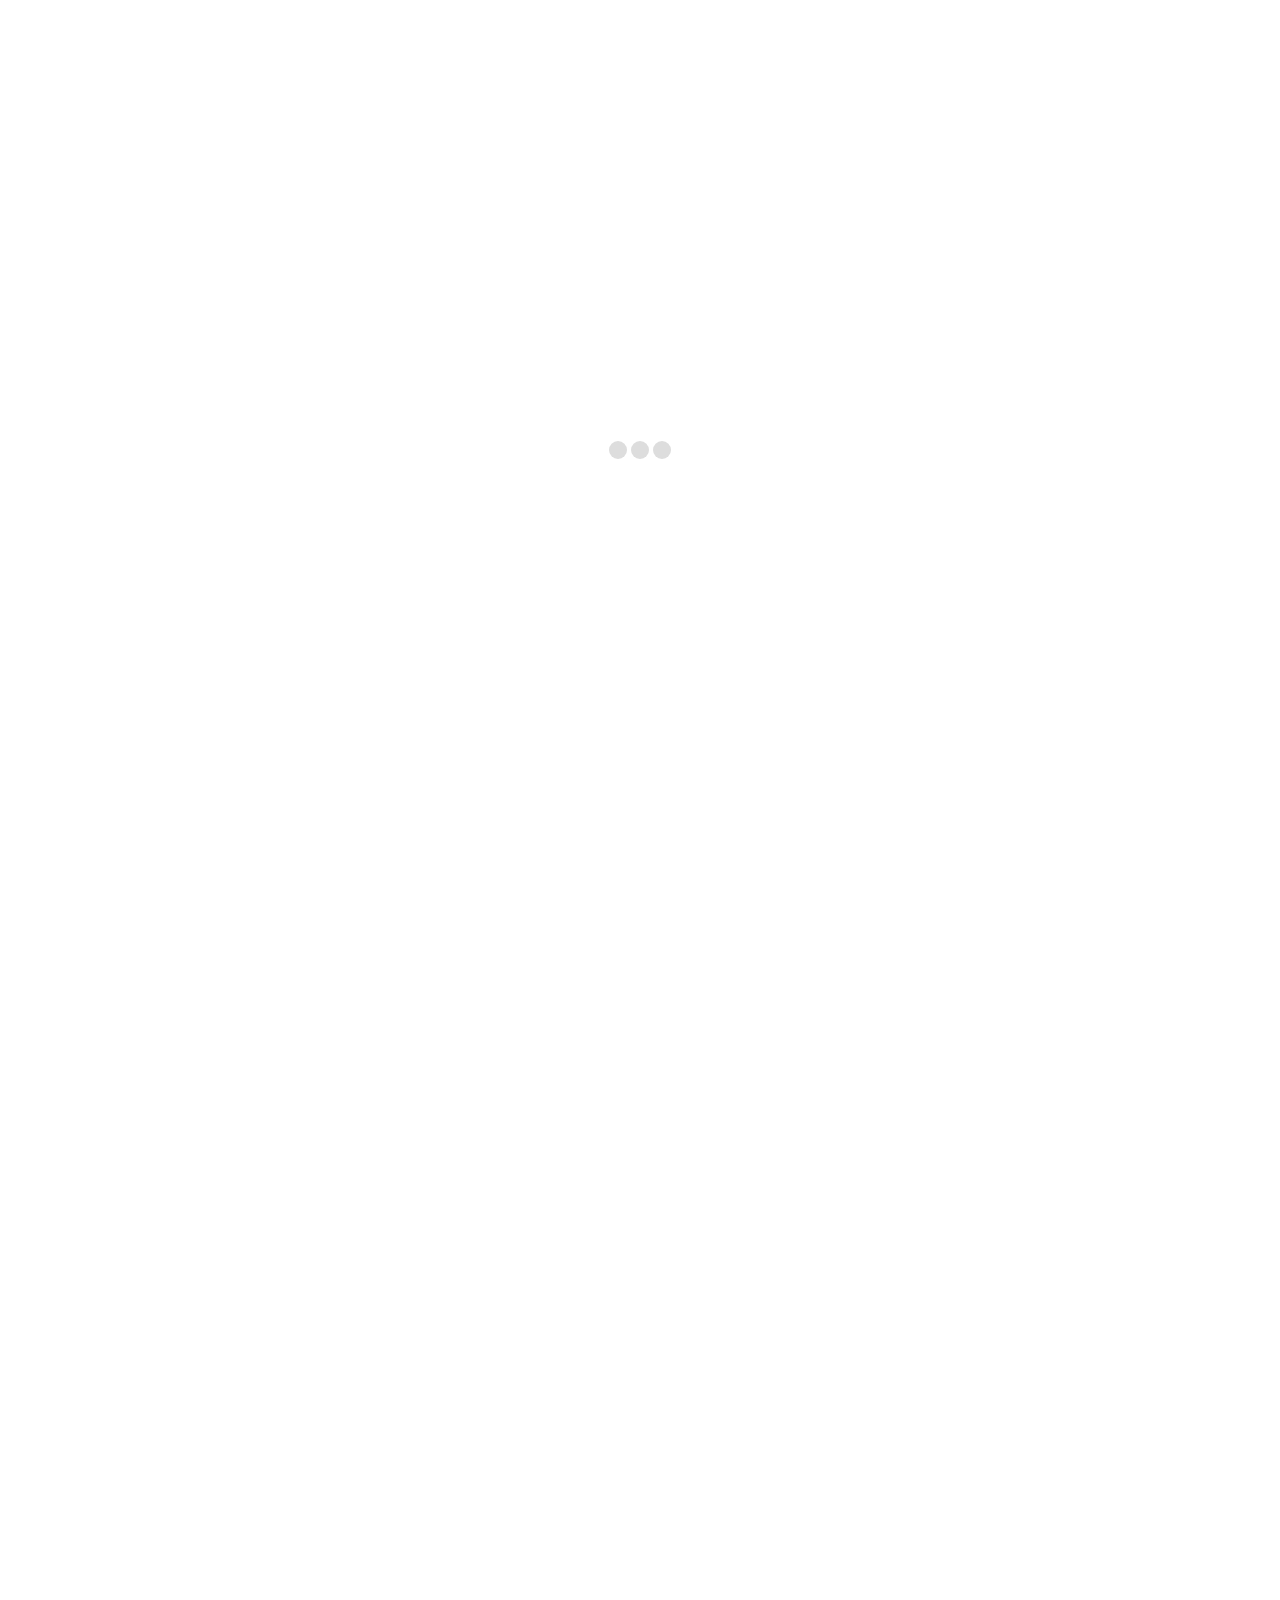
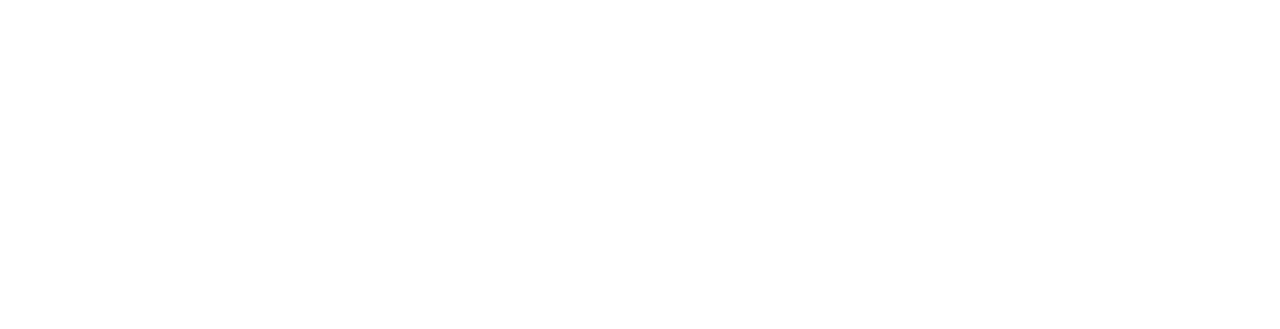
<file: contact.html>
<!DOCTYPE html>
<html dir="ltr" lang="en-US">

<head>

    <meta http-equiv="content-type" content="text/html; charset=utf-8" />
    <meta name="author" content="Tezz" />

    <!-- Stylesheets
	============================================= -->
    <link href="http://fonts.googleapis.com/css?family=Source+Sans+Pro:300,400,600,700|Roboto:300,400,500,700|Playfair+Display:400,400italic,700,700italic,900" rel="stylesheet" type="text/css" />
    <link rel="stylesheet" href="css/bootstrap.css" type="text/css" />
    <link rel="stylesheet" href="css/style.css" type="text/css" />
    <link rel="stylesheet" href="css/swiper.css" type="text/css" />

    <!-- One Page Module Specific Stylesheet -->
    <link rel="stylesheet" href="css/onepage.css" type="text/css" />
    <!-- / -->

    <link rel="stylesheet" href="css/font-icons.css" type="text/css" />
    <link rel="stylesheet" href="css/animate.css" type="text/css" />

    <link rel="stylesheet" href="css/font-icons2.css" type="text/css" />


    <link rel="stylesheet" href="css/responsive.css" type="text/css" />
    <meta name="viewport" content="width=device-width, initial-scale=1" />

    <!-- Document Title
		============================================= -->
    <title>BMR Realty - Contact</title>

</head>

<body class="stretched">

    <!-- Document Wrapper
	============================================= -->
    <div id="wrapper" class="clearfix">

        <!-- Header
		============================================= -->
        <header id="header" class="split-menu">

            <div id="header-wrap">

                <div class="container clearfix">

                    <div id="primary-menu-trigger"><i class="icon-reorder"></i></div>

                    <!-- Logo
					============================================= -->
                    <div id="logo">
                        <a href="index.html" class="standard-logo" data-dark-logo="images/bmr.png"><img src="images/bmr.png" alt="BMR Logo"></a>
                        <a href="index.html" class="retina-logo" data-dark-logo="images/bmr@2x.png"><img src="images/bmr@2x.png" alt="BMR Logo"></a>
                    </div>
                    <!-- #logo end -->

                    <!-- Primary Navigation
					============================================= -->
                    <nav id="primary-menu">

                        <ul data-easing="easeInOutExpo" data-speed="1250" data-offset="60">
                            <li>
                                <a href="index.html" data-href="#wrapper">
                                    <div>Home</div>
                                </a>
                            </li>
                            <li>
                                <a href="about.html" data-href="#section-about">
                                    <div>About</div>
                                </a>
                            </li>
                        </ul>

                        <ul data-easing="easeInOutExpo" data-speed="1250" data-offset="60">
                            <li>
                                <a href="service.html" data-href="#section-services">
                                    <div>Services</div>
                                </a>
                            </li>
                            <li>
                                <a href="#" data-href="#section-contact">
                                    <div>Contact</div>
                                </a>
                            </li>
                        </ul>

                    </nav>
                    <!-- #primary-menu end -->

                </div>

            </div>

        </header>
        <!-- #header end -->

        <section id="content" style="background-color: #fff; overflow: visible; z-index: 1">

            <div class="content-wrap">


                <div id="section-contact" class="page-section notoppadding nobottompadding">

                    <div class="row noleftmargin norightmargin bottommargin-lg common-height">
                        <div id="headquarters-map" class="col-lg-8 col-md-6 gmap d-none d-md-block"></div>
                        <div class="col-lg-4 col-md-6" style="background-color: #0077a2; color: #fff">
                            <div class="col-padding max-height">
                                <h3 class="font-body t400 ls1" style="color: #fff">Our Headquarters</h3>

                                <div style="font-size: 16px; line-height: 1.7;">
                                    <address style="line-height: 1.7;">
										<strong>India:</strong><br>
										#204, Sai Laxmi Nilayam, <br>
										Kavuri Hills, Jubilee Hills, <br>
										Hyderabad, Telangana - 500 033<br>
									</address>

                                    <div class="clear topmargin-sm"></div>

                                    <div class="clear topmargin"></div>

                                    <abbr title="Phone Number"><strong>Phone:</strong></abbr> (+91)- 4048503199<br>
                                    <abbr title="Email Address"><strong>Email:</strong></abbr> info@bmrrealty.in
                                </div>
                            </div>
                        </div>
                    </div>
                    <div class="container clearfix">

                        <div class="clear line"></div>
                        <h2 class="center" style="color: #000;">Drop us a message</h2>
                        <div class="divcenter topmargin" style="max-width: 850px;">

                            <div class="contact-widget">

                                <div class="contact-form-result"></div>

                                <form class="nobottommargin" id="template-contactform" name="template-contactform" action="include/sendemail.php" method="post">

                                    <div class="form-process"></div>

                                    <div class="col_half">
                                        <input type="text" id="template-contactform-name" name="template-contactform-name" value="" class="sm-form-control border-form-control required" placeholder="Name" />
                                    </div>
                                    <div class="col_half col_last">
                                        <input type="email" id="template-contactform-email" name="template-contactform-email" value="" class="required email sm-form-control border-form-control" placeholder="Email Address" />
                                    </div>

                                    <div class="clear"></div>

                                    <div class="col_one_third">
                                        <input type="text" id="template-contactform-phone" name="template-contactform-phone" value="" class="sm-form-control border-form-control" placeholder="Phone" />
                                    </div>

                                    <div class="col_two_third col_last">
                                        <input type="text" id="template-contactform-subject" name="template-contactform-subject" value="" class="required sm-form-control border-form-control" placeholder="Subject" />
                                    </div>

                                    <div class="clear"></div>

                                    <div class="col_full">
                                        <textarea class="required sm-form-control border-form-control" id="template-contactform-message" name="template-contactform-message" rows="7" cols="30" placeholder="Your Message"></textarea>
                                    </div>

                                    <div class="col_full center">
                                        <button class="button button-border button-circle t500 noleftmargin topmargin-sm" type="submit" id="template-contactform-submit" name="template-contactform-submit" value="submit">Send Message</button>
                                        <br>
                                        <small style="display: block; font-size: 13px; margin-top: 15px;">We'll do our best to get back to you within 6-8 working hours.</small>
                                    </div>

                                    <div class="clear"></div>

                                    <div class="col_full hidden">
                                        <input type="text" id="template-contactform-botcheck" name="template-contactform-botcheck" value="" class="sm-form-control" />
                                    </div>

                                </form>

                            </div>

                        </div>
                        <div class="clear line"></div>
                    </div>

                </div>

            </div>

        </section>
        <!-- #content end -->

        <!-- Footer
		============================================= -->
        <footer id="footer" class="noborder">
            <div class="container center">
                <div class="footer-widgets-wrap">
                    <div class="row divcenter clearfix">
                        <div class="col-md-4">
                            <div class="widget clearfix">
                                <h4>Site Links</h4>
                                <ul class="list-unstyled footer-site-links nobottommargin">
                                    <li><a href="#" data-scrollto="#wrapper" data-easing="easeInOutExpo" data-speed="1250" data-offset="70">Top</a></li>
                                    <li><a href="about.html" data-scrollto="#section-about" data-easing="easeInOutExpo" data-speed="1250" data-offset="70">About</a></li>
                                    <li><a href="service.html" data-scrollto="#section-services" data-easing="easeInOutExpo" data-speed="1250" data-offset="70">Services</a></li>
                                    <li><a href="contact.html" data-scrollto="#section-contact" data-easing="easeInOutExpo" data-speed="1250" data-offset="70">Contact</a></li>
                                </ul>
                            </div>
                        </div>
                        <div class="col-md-4">
                            <div class="widget subscribe-widget clearfix" data-loader="button">
                                <img src="images/logo.png" />
                            </div>
                        </div>
                        <div class="col-md-4">
                            <div class="widget clearfix">
                                <h4>Contact</h4>
                                <p class="lead">#204, Sai Laxmi Nilayam, Kavuri Hills, Jubilee Hills, Hyderabad, Telangana - 500 033</p>
                                <div class="center topmargin-sm">
                                    <a href="#" class="social-icon inline-block noborder si-small si-facebook" title="Facebook">
                                        <i class="icon-facebook"></i>
                                        <i class="icon-facebook"></i>
                                    </a>
                                    <a href="#" class="social-icon inline-block noborder si-small si-twitter" title="Twitter">
                                        <i class="icon-twitter"></i>
                                        <i class="icon-twitter"></i>
                                    </a>
                                    <a href="#" class="social-icon inline-block noborder si-small si-linkedin" title="LinkedIn">
                                        <i class="icon-linkedin"></i>
                                        <i class="icon-linkedin"></i>
                                    </a>
                                </div>
                            </div>
                        </div>
                    </div>
                </div>
            </div>
            <div id="copyrights">
                <div class="container center clearfix">
                    Copyright BMR REALTY | All Rights Reserved &copy; 2018
                </div>
            </div>

        </footer>
        <!-- #footer end -->

    </div>
    <!-- #wrapper end -->

    <!-- Go To Top
	============================================= -->
    <div id="gotoTop" class="icon-angle-up"></div>

    <!-- External JavaScripts
	============================================= -->
    <script type="text/javascript" src="js/jquery.js"></script>
    <script type="text/javascript" src="js/plugins.js"></script>

    <script src="https://maps.google.com/maps/api/js?key=AIzaSyDMxJ92oBkSnVNHFX3R8XhtYQPEgk1_IiI"></script>
    <script type="text/javascript" src="js/jquery.gmap.js"></script>

    <!-- Footer Scripts
	============================================= -->
    <script type="text/javascript" src="js/functions.js"></script>

    <script>
        jQuery(window).on('load', function() {

            // Google Map
            jQuery('#headquarters-map').gMap({
                address: 'Laxmi Sai Nilayam, Kavuri Hills, Jubilee Hills, Hyderabad, Telangana 500033',
                maptype: 'ROADMAP',
                zoom: 15,
                markers: [{
                    address: "Laxmi Sai Nilayam, Kavuri Hills, Jubilee Hills, Hyderabad, Telangana 500033",
                    html: "Laxmi Sai Nilayam, Hyderabad",
                    icon: {
                        image: "images/icons/map-icon-red.png",
                        iconsize: [32, 32],
                        iconanchor: [14, 44]
                    }
                }],
                doubleclickzoom: false,
                controls: {
                    panControl: false,
                    zoomControl: false,
                    mapTypeControl: false,
                    scaleControl: false,
                    streetViewControl: false,
                    overviewMapControl: false
                },
                styles: [{
                    "featureType": "all",
                    "elementType": "labels.text.fill",
                    "stylers": [{
                        "saturation": 36
                    }, {
                        "color": "#000000"
                    }, {
                        "lightness": 40
                    }]
                }, {
                    "featureType": "all",
                    "elementType": "labels.text.stroke",
                    "stylers": [{
                        "visibility": "on"
                    }, {
                        "color": "#000000"
                    }, {
                        "lightness": 16
                    }]
                }, {
                    "featureType": "all",
                    "elementType": "labels.icon",
                    "stylers": [{
                        "visibility": "off"
                    }]
                }, {
                    "featureType": "administrative",
                    "elementType": "geometry.fill",
                    "stylers": [{
                        "color": "#000000"
                    }, {
                        "lightness": 20
                    }]
                }, {
                    "featureType": "administrative",
                    "elementType": "geometry.stroke",
                    "stylers": [{
                        "color": "#000000"
                    }, {
                        "lightness": 17
                    }, {
                        "weight": 1.2
                    }]
                }, {
                    "featureType": "administrative",
                    "elementType": "labels",
                    "stylers": [{
                        "visibility": "off"
                    }]
                }, {
                    "featureType": "administrative.country",
                    "elementType": "all",
                    "stylers": [{
                        "visibility": "simplified"
                    }]
                }, {
                    "featureType": "administrative.country",
                    "elementType": "geometry",
                    "stylers": [{
                        "visibility": "simplified"
                    }]
                }, {
                    "featureType": "administrative.country",
                    "elementType": "labels.text",
                    "stylers": [{
                        "visibility": "simplified"
                    }]
                }, {
                    "featureType": "administrative.province",
                    "elementType": "all",
                    "stylers": [{
                        "visibility": "off"
                    }]
                }, {
                    "featureType": "administrative.locality",
                    "elementType": "all",
                    "stylers": [{
                        "visibility": "simplified"
                    }, {
                        "saturation": "-100"
                    }, {
                        "lightness": "30"
                    }]
                }, {
                    "featureType": "administrative.neighborhood",
                    "elementType": "all",
                    "stylers": [{
                        "visibility": "off"
                    }]
                }, {
                    "featureType": "administrative.land_parcel",
                    "elementType": "all",
                    "stylers": [{
                        "visibility": "off"
                    }]
                }, {
                    "featureType": "landscape",
                    "elementType": "all",
                    "stylers": [{
                        "visibility": "simplified"
                    }, {
                        "gamma": "0.00"
                    }, {
                        "lightness": "74"
                    }]
                }, {
                    "featureType": "landscape",
                    "elementType": "geometry",
                    "stylers": [{
                        "color": "#000000"
                    }, {
                        "lightness": 20
                    }]
                }, {
                    "featureType": "landscape.man_made",
                    "elementType": "all",
                    "stylers": [{
                        "lightness": "3"
                    }]
                }, {
                    "featureType": "poi",
                    "elementType": "all",
                    "stylers": [{
                        "visibility": "off"
                    }]
                }, {
                    "featureType": "poi",
                    "elementType": "geometry",
                    "stylers": [{
                        "color": "#000000"
                    }, {
                        "lightness": 21
                    }]
                }, {
                    "featureType": "road",
                    "elementType": "geometry",
                    "stylers": [{
                        "visibility": "simplified"
                    }]
                }, {
                    "featureType": "road.highway",
                    "elementType": "geometry.fill",
                    "stylers": [{
                        "color": "#000000"
                    }, {
                        "lightness": 17
                    }]
                }, {
                    "featureType": "road.highway",
                    "elementType": "geometry.stroke",
                    "stylers": [{
                        "color": "#000000"
                    }, {
                        "lightness": 29
                    }, {
                        "weight": 0.2
                    }]
                }, {
                    "featureType": "road.arterial",
                    "elementType": "geometry",
                    "stylers": [{
                        "color": "#000000"
                    }, {
                        "lightness": 18
                    }]
                }, {
                    "featureType": "road.local",
                    "elementType": "geometry",
                    "stylers": [{
                        "color": "#000000"
                    }, {
                        "lightness": 16
                    }]
                }, {
                    "featureType": "transit",
                    "elementType": "geometry",
                    "stylers": [{
                        "color": "#000000"
                    }, {
                        "lightness": 19
                    }]
                }, {
                    "featureType": "water",
                    "elementType": "geometry",
                    "stylers": [{
                        "color": "#000000"
                    }, {
                        "lightness": 17
                    }]
                }]
            });

        });
    </script>

    </script>
    <!-- Portfolio Script End -->

</body>

</html>
</file>
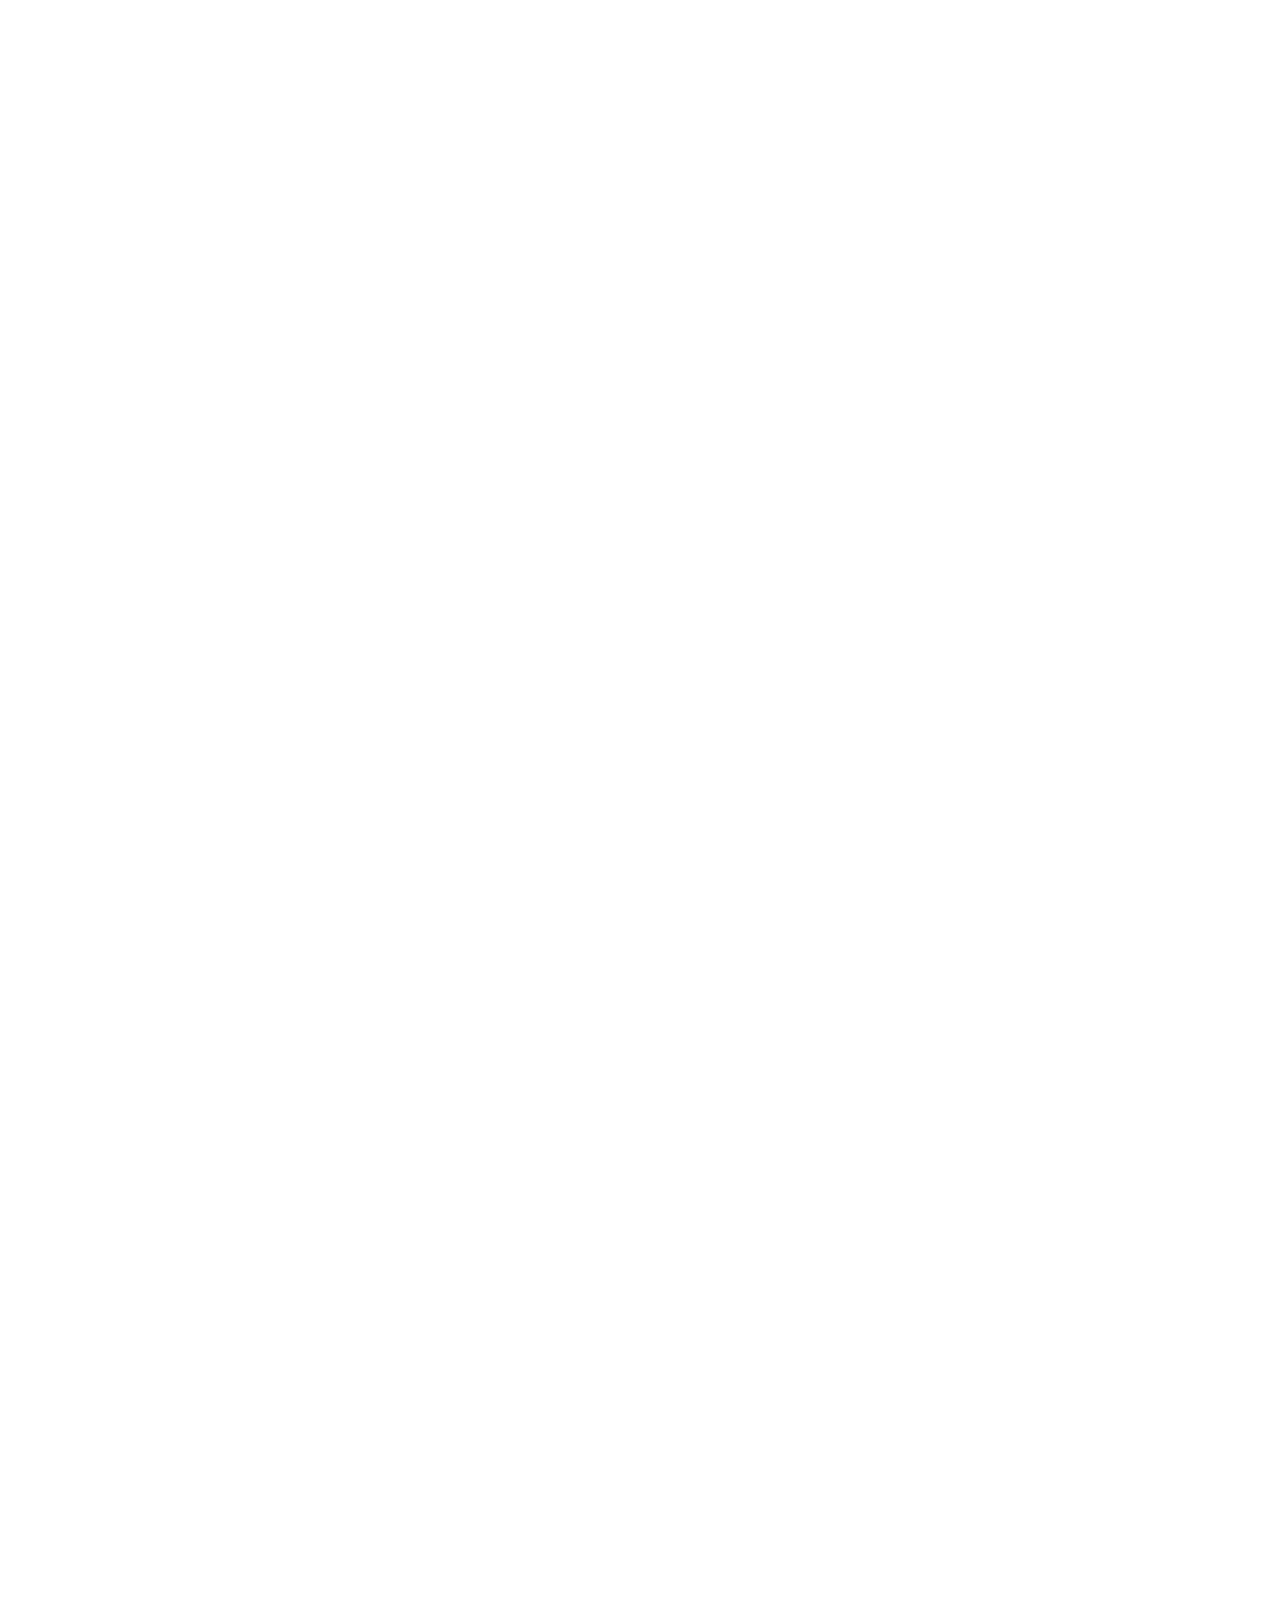
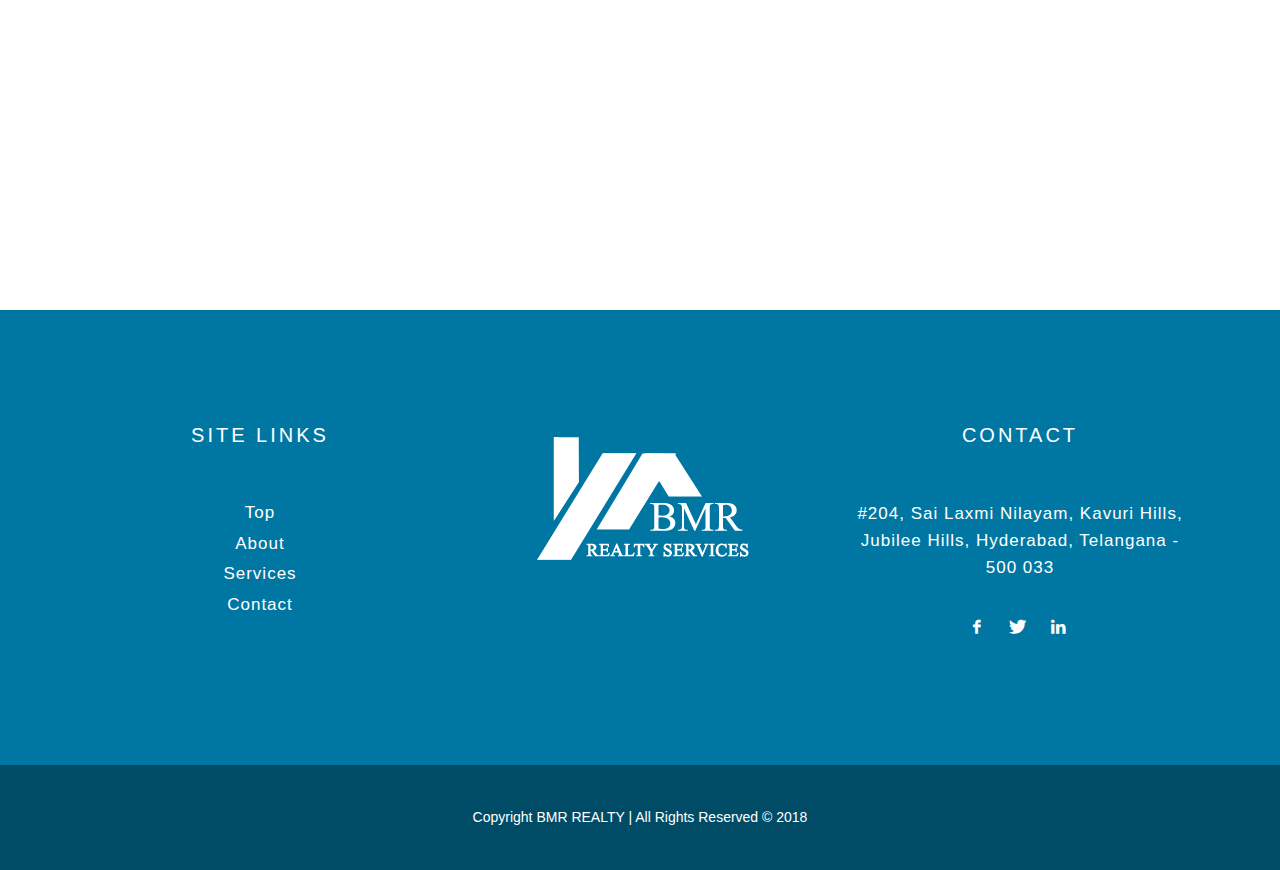
<file: service.html>
<!DOCTYPE html>
<html dir="ltr" lang="en-US">

<head>

    <meta http-equiv="content-type" content="text/html; charset=utf-8" />
    <meta name="author" content="Tezz" />

    <!-- Stylesheets
	============================================= -->
    <link href="http://fonts.googleapis.com/css?family=Source+Sans+Pro:300,400,600,700|Roboto:300,400,500,700|Playfair+Display:400,400italic,700,700italic,900" rel="stylesheet" type="text/css" />
    <link rel="stylesheet" href="css/bootstrap.css" type="text/css" />
    <link rel="stylesheet" href="css/style.css" type="text/css" />
    <link rel="stylesheet" href="css/swiper.css" type="text/css" />

    <!-- One Page Module Specific Stylesheet -->
    <link rel="stylesheet" href="css/onepage.css" type="text/css" />
    <!-- / -->

    <link rel="stylesheet" href="css/font-icons.css" type="text/css" />
    <link rel="stylesheet" href="css/animate.css" type="text/css" />

    <link rel="stylesheet" href="css/font-icons2.css" type="text/css" />


    <link rel="stylesheet" href="css/responsive.css" type="text/css" />
    <meta name="viewport" content="width=device-width, initial-scale=1" />

    <!-- Document Title
		============================================= -->
    <title>BMR Realty - Services</title>

</head>

<body class="stretched">

    <!-- Document Wrapper
	============================================= -->
    <div id="wrapper" class="clearfix">

        <!-- Header
		============================================= -->
        <header id="header" class="split-menu">

            <div id="header-wrap">

                <div class="container clearfix">

                    <div id="primary-menu-trigger"><i class="icon-reorder"></i></div>

                    <!-- Logo
					============================================= -->
                    <div id="logo">
                        <a href="index.html" class="standard-logo" data-dark-logo="images/bmr.png"><img src="images/bmr.png" alt="BMR Logo"></a>
                        <a href="index.html" class="retina-logo" data-dark-logo="images/bmr@2x.png"><img src="images/bmr@2x.png" alt="BMR Logo"></a>
                    </div>
                    <!-- #logo end -->

                    <!-- Primary Navigation
					============================================= -->
                    <nav id="primary-menu">

                        <ul data-easing="easeInOutExpo" data-speed="1250" data-offset="60">
                            <li>
                                <a href="index.html" data-href="#wrapper">
                                    <div>Home</div>
                                </a>
                            </li>
                            <li>
                                <a href="about.html" data-href="#section-about">
                                    <div>About</div>
                                </a>
                            </li>
                        </ul>

                        <ul data-easing="easeInOutExpo" data-speed="1250" data-offset="60">
                            <li>
                                <a href="#" data-href="#section-services">
                                    <div>Services</div>
                                </a>
                            </li>
                            <li>
                                <a href="contact.html" data-href="#section-contact">
                                    <div>Contact</div>
                                </a>
                            </li>
                        </ul>

                    </nav>
                    <!-- #primary-menu end -->

                </div>

            </div>

        </header>
        <!-- #header end -->

        <section id="content" style="background-color: #fff; overflow: visible; z-index: 1">

            <div class="content-wrap">


                <div class="container centre clearfix">
                    <!--						<div class="heading-block center nobottomborder">							
							<h2 class="nott ls0 t500">Services provided</h2>
						</div>
-->
                    <div class="col_half">
                        <div class="feature-box fbox-plain">
                            <div class="fbox-icon">
                                <img src="images/icons/24help.svg" alt="">
                            </div>
                            <h3 class="nott t600 ls0">Property Monitoring 24 X 7</h3>
                            <p>Our property monitoring service aims at protecting your valuable investment on property in a most economical way. Our team will be keeping a regular eye on your property making you feel free from the risk of encroachment, unauthorized
                                occupation. We send reports and pictures of your property periodically by mails which gives you peace of mind. At BMR Realty, we advise and help our clients to fence the site and display a warning notice for vacant sites.
                                We also assist in obtaining the encumbrance certificate at least once in six months. In case if anyone encroaches your property, our staff will bring it to your notice immediately and also can make the arrangements to register
                                civil/criminal cases based on the situation. Currently, we offer this service in Hyderabad Metropolitan Development Area (HMDA).

                            </p>
                        </div>
                    </div>

                    <div class="col_half col_last">
                        <div class="feature-box fbox-plain">
                            <div class="fbox-icon">
                                <img src="images/icons/barcode.svg" alt="">
                            </div>
                            <h3 class="nott t600 ls0">Property Consulting</h3>
                            <p>We’ll help you reduce the risk and enhance the success of your real estate development. Our expert advice will helps you to gain a competitive edge in real estate activities making you a winner. Consulting Services will be
                                targeted to your specific needs, whether for a one time project or recurring services. All services will be provided by experienced real estate professionals, with the focus from your perspective.</p>
                        </div>
                    </div>

                    <div class="clear"></div>

                    <div class="col_half">
                        <div class="feature-box fbox-plain">
                            <div class="fbox-icon">
                                <img src="images/icons/buy.svg" alt="">
                            </div>
                            <h3 class="nott t600 ls0">Property Buy Assistance</h3>
                            <p>Buying an asset may be a major milestone in our lives and is also a key financial decision. Once you decide what you want to buy and where you want to invest, our property professionals will assist you with your decision-making
                                process by providing you with all the required information and the scope for appreciation, competitive analysis and prevailing market conditions etc. We assist property buyers in a variety of disciplines, including but
                                not limited to, residential, office space, lands, retail and industrial space. Our team will assist you in every phase of the process of finalizing and closing the transaction. We will also help you in verifying the legal
                                documents and assist you in your negotiation and legal due diligence process.</p>
                        </div>
                    </div>

                    <div class="col_half col_last">
                        <div class="feature-box fbox-plain">
                            <div class="fbox-icon">
                                <img src="images/icons/card.svg" alt="">
                            </div>
                            <h3 class="nott t600 ls0">Landlord Representation</h3>
                            <p>Every property is unique and each landlord’s circumstance is different. Mostly, the goals and objectives of tenants and landlords are exactly opposite. Our landlord representation team plays a key role by finding right leaseholders
                                for our clients’ residential and commercial properties. The process starts with positioning the space in the market, identifying suitable tenants, and negotiating and managing all of the steps associated with the leasing
                                process. We have the local knowledge, prevailing information, changing trends, area wise leasing rates etc. We assist landlords in a variety of disciplines, including but not limited to, residential, office, retail and
                                industrial. Our team will assist you not only getting you a tenant for your property but also in creating a healthy professional relationship with the tenant and the landlord that helps as a win-win deal for both the parties.</p>
                        </div>
                    </div>

                    <div class="clear"></div>

                    <div class="col_half">
                        <div class="feature-box fbox-plain">
                            <div class="fbox-icon">
                                <img src="images/icons/doc.svg" alt="">
                            </div>
                            <h3 class="nott t600 ls0">Property Paperwork &amp; Legal Assistance</h3>
                            <p>Prior to doing any property transaction and investing huge amount of money, it’s highly recommended to get legal advice done on the property title. We assist our clients with drafting and vetting, legal opinions, briefing and
                                counsel coordination, title verification and due diligence, execution and registration of deeds, provide litigation strategies, legal research and handling all types of cases including Civil Suits before all courts. Our
                                specialized legal team helps clients in all the legal process.</p>
                        </div>
                    </div>

                    <div class="col_half col_last">
                        <div class="feature-box fbox-plain">
                            <div class="fbox-icon">
                                <img src="images/icons/dropbox.svg" alt="">
                            </div>
                            <h3 class="nott t600 ls0">Property/Asset Management</h3>
                            <p>At BMR Realty, our asset management team works on behalf of property owners and deals with prospects and tenants.</p>
                        </div>
                    </div>

                    <div class="clear"></div>

                    <div class="col_half">
                        <div class="feature-box fbox-plain">
                            <div class="fbox-icon">
                                <img src="images/icons/piggy-bank.svg" alt="">
                            </div>
                            <h3 class="nott t600 ls0">Property Development And Joint Venture Assitance</h3>
                            <p>We assist landlords in developing their property by entering into a joint development agreementwith the builder in return for a share of the development sales. As a part of joint development arrangements, we help our clients
                                in entire development process including pre-construction, construction and post construction phases with a view to achieve maximum benefits for both the parties. </p>
                        </div>
                    </div>

                    <div class="col_half col_last">
                        <div class="feature-box fbox-plain">
                            <div class="fbox-icon">
                                <img src="images/icons/home.svg" alt="">
                            </div>
                            <h3 class="nott t600 ls0">Dispose Of Property</h3>
                            <p>Selling a property is a challenging task that involves a lot of paperwork, legalities right from presentation of property, valuation, and selling the same for the best possible price. At BMR Realty, we offer marketing assistance
                                service to our clients and customize the services according to the individual customer needs. Once you decide to sell your property, our experts will assist you through the entire process and ensure a smooth transaction.</p>
                        </div>
                    </div>

                    <div class="col_half bottommargin col_last">
                        <div class="feature-box fbox-plain">
                            <div class="fbox-icon">
                                <img src="images/icons/offers.svg" alt="">
                            </div>
                            <h3 class="nott t600 ls0">Tenant/Lease Administration</h3>
                            <p>Creating and developing quality options for tenants as an individual or corporate has become tougher task than ever. Our expert leasing professionals ensure you get the suitable space at the best price on the right terms. We
                                have the local knowledge to negotiate the best deals for you in every corner of Hyderabad with deep local expertise and prevailing market information. Our team will assist you in every phase of representation in getting
                                you the right space as quickly as possible with the best possible deal. We assist tenants in a variety of disciplines, including but not limited to, residential, office, retail and industrial. We will deliver you with the
                                most appropriate tenancy solution to fit your specific needs.</p>
                        </div>
                    </div>
                    <div class="clear line"></div>
                </div>
            </div>

    </div>

    </section>
    <!-- #content end -->

    <!-- Footer
		============================================= -->
    <footer id="footer" class="noborder">
        <div class="container center">
            <div class="footer-widgets-wrap">
                <div class="row divcenter clearfix">
                    <div class="col-md-4">
                        <div class="widget clearfix">
                            <h4>Site Links</h4>
                            <ul class="list-unstyled footer-site-links nobottommargin">
                                <li><a href="#" data-scrollto="#wrapper" data-easing="easeInOutExpo" data-speed="1250" data-offset="70">Top</a></li>
                                <li><a href="about.html" data-scrollto="#section-about" data-easing="easeInOutExpo" data-speed="1250" data-offset="70">About</a></li>
                                <li><a href="service.html" data-scrollto="#section-services" data-easing="easeInOutExpo" data-speed="1250" data-offset="70">Services</a></li>
                                <li><a href="contact.html" data-scrollto="#section-contact" data-easing="easeInOutExpo" data-speed="1250" data-offset="70">Contact</a></li>
                            </ul>
                        </div>
                    </div>
                    <div class="col-md-4">
                        <div class="widget subscribe-widget clearfix" data-loader="button">
                            <img src="images/logo.png" />
                        </div>
                    </div>
                    <div class="col-md-4">
                        <div class="widget clearfix">
                            <h4>Contact</h4>
                            <p class="lead">#204, Sai Laxmi Nilayam, Kavuri Hills, Jubilee Hills, Hyderabad, Telangana - 500 033</p>
                            <div class="center topmargin-sm">
                                <a href="#" class="social-icon inline-block noborder si-small si-facebook" title="Facebook">
                                    <i class="icon-facebook"></i>
                                    <i class="icon-facebook"></i>
                                </a>
                                <a href="#" class="social-icon inline-block noborder si-small si-twitter" title="Twitter">
                                    <i class="icon-twitter"></i>
                                    <i class="icon-twitter"></i>
                                </a>
                                <a href="#" class="social-icon inline-block noborder si-small si-linkedin" title="LinkedIn">
                                    <i class="icon-linkedin"></i>
                                    <i class="icon-linkedin"></i>
                                </a>
                            </div>
                        </div>
                    </div>
                </div>
            </div>
        </div>
        <div id="copyrights">
            <div class="container center clearfix">
                Copyright BMR REALTY | All Rights Reserved &copy; 2018
            </div>
        </div>

    </footer>
    <!-- #footer end -->

    </div>
    <!-- #wrapper end -->

    <!-- Go To Top
	============================================= -->
    <div id="gotoTop" class="icon-angle-up"></div>

    <!-- External JavaScripts
	============================================= -->
    <script type="text/javascript" src="js/jquery.js"></script>
    <script type="text/javascript" src="js/plugins.js"></script>

    <!-- Footer Scripts
	============================================= -->
    <script type="text/javascript" src="js/functions.js"></script>


    </script>
    <!-- Portfolio Script End -->

</body>

</html>
</file>
<file: css/onepage.css>
﻿/* ----------------------------------------------------------------------------
	Header
---------------------------------------------------------------------------- */

#header {
    border-bottom: 0;
}

#header #header-wrap {
    z-index: 199;
    position: fixed;
    top: 0;
    left: 0;
    width: 100%;
    background-color: #FFF;
    -webkit-transition: height .4s ease, background-color .4s ease, opacity .3s ease;
    -o-transition: height .4s ease, background-color .4s ease, opacity .3s ease;
    transition: height .4s ease, background-color .4s ease, opacity .3s ease;
    border-bottom: 3px solid #0077a2;
}

#header.full-header:not(.border-full-header):not(.sticky-header) #header-wrap {
    border-bottom: 0;
}

#header.full-header.border-full-header #header-wrap {
    border-bottom-color: rgba(0, 0, 0, 0.05) !important;
}

.dark #header.full-header.border-full-header #header-wrap,
#header.dark.full-header.border-full-header #header-wrap {
    border-bottom-color: rgba(255, 255, 255, 0.15) !important;
}

#header.transparent-header:not(.sticky-header) #header-wrap {
    background-color: transparent;
}

#header.transparent-header+#slider,
#header.transparent-header+#page-title.page-title-parallax,
#header.transparent-header+#google-map,
#slider+#header.transparent-header {
    top: -70px;
    margin-bottom: -70px;
}

#header.full-header #logo {
    border-right: 0;
}

#header.full-header #primary-menu>ul {
    padding-right: 0;
    margin-right: 0;
    border-right: 0;
}

#header.show-on-sticky #header-wrap {
    opacity: 0;
    pointer-events: none;
}

#header.show-on-sticky.sticky-header #header-wrap {
    opacity: 1;
    pointer-events: auto;
}

#header,
#header-wrap,
#logo img {
    height: 70px;
    -webkit-transition: height .4s ease, opacity .3s ease;
    -o-transition: height .4s ease, opacity .3s ease;
    transition: height .4s ease, opacity .3s ease;
}


/* Sticky Header
---------------------------------------------------------------------------- */

#header.sticky-header #header-wrap,
#header.full-header.border-full-header.sticky-header #header-wrap {
    box-shadow: none;
    border-bottom: 1px solid #0077a2 !important;
    -webkit-backface-visibility: hidden;
}


/* Side Header
---------------------------------------------------------------------------- */

@media (min-width: 992px) {
    .side-header #header #header-wrap {
        position: relative;
    }
    .side-header #header,
    .side-header #header-wrap {
        height: 100%;
    }
    .side-header #header-wrap {
        width: 300px !important;
    }
    .side-header #logo,
    .side-header #logo img,
    .side-header #primary-menu:not(.style-2),
    .side-header #primary-menu:not(.style-2)>ul {
        height: auto;
    }
}


/* Primary Menu
---------------------------------------------------------------------------- */

#primary-menu ul li a {
    padding: 24px 22px;
    font-size: 12px;
    font-weight: 400;
    letter-spacing: 3px;
}


/* Side Panel
---------------------------------------------------------------------------- */

body.side-push-panel.stretched #header .container {
    right: 0;
}

body.side-push-panel.side-panel-open.stretched #header .container {
    right: 300px;
}

body.side-panel-left.side-push-panel.stretched #header .container {
    left: 0;
    right: auto;
}

body.side-panel-left.side-push-panel.side-panel-open.stretched #header .container {
    left: 300px;
}

#side-panel-trigger {
    margin-top: 25px;
    margin-bottom: 25px;
}


/* ----------------------------------------------------------------------------
	Page Section
---------------------------------------------------------------------------- */

.page-section {
    padding: 120px 0;
}


/* ----------------------------------------------------------------------------
	Heading Block
---------------------------------------------------------------------------- */

.heading-block h2 {
    font-weight: 500;
    letter-spacing: 3px;
    font-family: 'Roboto', sans-serif;
}


/* ----------------------------------------------------------------------------
	Portfolio Overlay
---------------------------------------------------------------------------- */

.portfolio-overlay {
    background-color: rgba(255, 255, 255, 0.9);
}

.portfolio-overlay .portfolio-desc h3 {
    font-size: 22px;
    font-weight: 300;
    text-transform: uppercase;
    letter-spacing: 2px;
}

.portfolio-overlay .portfolio-desc h3 a {
    color: #333 !important;
    text-shadow: none;
}

.portfolio-overlay .portfolio-desc span {
    margin-top: 12px;
    text-transform: uppercase;
    font-size: 14px;
    letter-spacing: 1px;
    font-weight: 300;
}

.portfolio-overlay .portfolio-desc span a {
    color: #999 !important;
    text-shadow: none;
}


/* ----------------------------------------------------------------------------
	Buttons
---------------------------------------------------------------------------- */

.button.button-border {
    font-weight: 400;
    letter-spacing: 2px;
    font-size: 13px;
}

.button.button-border.button-large {
    font-size: 15px;
}

.button.button-border.button-light {
    border-color: #F9F9F9;
    color: #F9F9F9;
}

.button.button-border.button-light:hover {
    background-color: #F9F9F9;
    color: #333;
    text-shadow: none;
}


/* More Link
---------------------------------------------------------------------------- */

.more-link {
    font-weight: 400;
    border-bottom-width: 1px;
    font-style: normal;
}

.more-link i.icon-angle-right {
    position: relative;
    top: 2px;
    margin-left: 3px;
}

.link-border {
    font-weight: 600;
    border-bottom: 3px solid #1ABC9C;
    -webkit-transition: all .3s ease;
    -o-transition: all .3s ease;
    transition: all .3s ease;
}

.link-border:hover {
    border-color: #FFF;
}


/* ----------------------------------------------------------------------------
	Team & Testimonials
---------------------------------------------------------------------------- */

.team-title h4 {
    font-weight: 600;
    font-size: 17px;
    letter-spacing: 2px;
}

.team-title span {
    font-style: normal;
    color: #999;
    text-transform: uppercase;
    font-size: 14px;
    letter-spacing: 1px;
    margin-top: 2px;
}

.team-social-icons {
    position: absolute;
    width: 100%;
    bottom: 20px;
}

.dark .team-overlay:before {
    background-color: rgba(0, 0, 0, 0.9);
}

.parallax .fslider * {
    -webkit-backface-visibility: hidden !important;
}

.parallax .fslider .flex-control-paging * {
    -webkit-backface-visibility: visible !important;
}

.parallax .testimonial .testi-content p {
    line-height: 1.6 !important;
    font-size: 24px;
    letter-spacing: 1px;
    font-weight: 300;
    font-family: 'Source Sans Pro', sans-serif;
    font-style: normal;
}

.parallax .testimonial .testi-meta {
    margin-top: 20px;
    font-size: 15px;
    letter-spacing: 2px;
    font-weight: 500;
}

.parallax .testimonial .testi-meta span {
    font-weight: 300;
    font-size: 14px;
    letter-spacing: 1px;
}


/* Page Menu - Dots Style
-----------------------------------------------------------------*/

#page-menu.dots-menu nav ul li {
    margin: 15px 6px;
}

#page-menu.dots-menu nav li a {
    background-color: rgba(0, 0, 0, 0.3);
}

#page-menu.dots-menu nav li a:hover,
#page-menu.dots-menu nav li.current a {
    background-color: rgba(0, 0, 0, 0.65) !important;
}

#page-menu.dots-menu nav li .dots-menu-caption {
    background-color: #EEE !important;
    color: #333;
    text-shadow: none;
    text-transform: uppercase;
    font-size: 13px;
    letter-spacing: 2px;
    font-weight: 400;
}

#page-menu.dots-menu nav li .dots-menu-caption:after {
    border-left: 6px solid #EEE !important;
}


/* Border Form Design
---------------------------------------------------------------------------- */

.border-form-control {
    height: 48px;
    padding: 8px 4px;
    font-size: 21px;
    letter-spacing: 1px;
    background-color: transparent !important;
    border-top: transparent;
    border-right: transparent;
    border-left: transparent;
    border-bottom-width: 1px;
    font-family: 'Source Sans Pro', sans-serif;
}

.border-form-control::-moz-placeholder {
    font-weight: 300;
}

.border-form-control:-ms-input-placeholder {
    font-weight: 300;
}

.border-form-control::-webkit-input-placeholder {
    font-weight: 300;
}

textarea.border-form-control {
    resize: none;
    overflow: hidden;
    word-wrap: break-word;
}


/* ----------------------------------------------------------------------------
	Helper CSS Styles
---------------------------------------------------------------------------- */

.font-body {
    font-family: 'Roboto', sans-serif !important;
}

.font-primary {
    font-family: 'Source Sans Pro', sans-serif !important;
}


/* ----------------------------------------------------------------------------
	Footer Widgets
---------------------------------------------------------------------------- */

#footer .widget {
    padding: 30px 0;
}

#footer .widget>h4 {
    margin-bottom: 50px;
    font-size: 20px;
    font-weight: 300;
    letter-spacing: 3px;
    text-transform: uppercase;
}

#footer .widget ul.footer-site-links li {
    margin: 5px 0;
    font-size: 17px;
    letter-spacing: 1px;
    font-weight: 300;
}

#footer .widget .form-control {
    text-align: center;
}

.widget p.lead {
    font-size: 17px;
    letter-spacing: 1px;
    line-height: 1.6;
}


/* ----------------------------------------------------------------------------
	Services Grid
---------------------------------------------------------------------------- */

.grid-border {
    overflow: hidden;
}

.grid-border [class^=col-]:before,
.grid-border [class^=col-]:after {
    content: '';
    position: absolute;
}

.grid-border [class^=col-]:before {
    height: 100%;
    top: 0;
    left: -1px;
    border-left: 1px solid rgba(0, 0, 0, 0.05);
}

.grid-border [class^=col-]:after {
    width: 100%;
    height: 0;
    top: auto;
    left: 0;
    bottom: -1px;
    border-bottom: 1px solid rgba(0, 0, 0, 0.05);
}

.dark .grid-border [class^=col-]:before,
.dark .grid-border [class^=col-]:after {
    border-color: rgba(255, 255, 255, 0.05);
}


/* ----------------------------------------------------------------------------
	One Page Module: Slider Specifics
---------------------------------------------------------------------------- */

.one-page-arrow i {
    -webkit-animation-duration: 1.5s !important;
    animation-duration: 1.5s !important;
}


/* Large One Word in Slider
---------------------------------------------------------------------------- */

.opm-large-word {
    font-size: 116px;
}

.device-md .opm-large-word {
    font-size: 96px;
}

.device-sm .opm-large-word {
    font-size: 72px;
}

.device-xs .opm-large-word {
    font-size: 54px;
}


/* Medium One Word in Slider
---------------------------------------------------------------------------- */

.opm-medium-word {
    font-size: 96px;
}

.device-md .opm-medium-word {
    font-size: 80px;
}

.device-sm .opm-medium-word {
    font-size: 60px;
}

.device-xs .opm-medium-word {
    font-size: 48px;
}


/* Medium Before Heading
---------------------------------------------------------------------------- */

.before-heading.opm-medium {
    font-size: 30px;
    font-style: normal;
    margin: 0 0 0 5px;
    line-height: 1;
    letter-spacing: 12px;
}

.device-md .before-heading.opm-medium {
    font-size: 22px;
}

.device-sm .before-heading.opm-medium {
    font-size: 18px;
}

.device-xs .before-heading.opm-medium {
    font-size: 14px;
}


/* Large Counter in Slider
---------------------------------------------------------------------------- */

.opm-large-counter {
    font-size: 480px;
    color: #F2F2F2;
    line-height: 1;
}

.device-md .opm-large-counter {
    font-size: 360px;
}

.device-sm .opm-large-counter {
    font-size: 220px;
}

.device-xs .opm-large-counter {
    font-size: 150px;
}


/* Slider Grid Blocks
---------------------------------------------------------------------------- */

.half-screen {
    position: relative;
    height: 50%;
}

.videoplay-on-hover .vertical-middle {
    z-index: 2;
}

.videoplay-on-hover .video-wrap {
    z-index: 1;
}

.videoplay-on-hover .vertical-middle h2 {
    font-size: 40px;
    font-weight: bold;
}

.device-sm .videoplay-on-hover .vertical-middle h2 {
    font-size: 32px;
}

.device-xs .videoplay-on-hover .vertical-middle h2 {
    font-size: 26px;
}


/* Content Switch
---------------------------------------------------------------------------- */

.con-switch {
    position: relative;
    display: block;
    overflow: hidden;
    -webkit-backface-visibility: hidden;
}

.con-switch .con-default,
.con-switch .con-show {
    display: block;
    opacity: 1;
    -webkit-transition: opacity .4s ease;
    -o-transition: opacity .4s ease;
    transition: opacity .4s ease;
}

.con-switch .con-show {
    position: absolute;
    opacity: 0;
    width: 100%;
    height: 100%;
    top: 0;
    left: 0;
    z-index: 1;
    text-align: center;
}

.con-switch:hover .con-show {
    opacity: 1;
}

.con-switch:hover .con-default {
    opacity: 0;
}


/* Hero Video Play Event
---------------------------------------------------------------------------- */

.big-video-button {
    display: inline-block;
    width: 64px;
    height: 64px;
    line-height: 64px;
    border-radius: 50%;
    background-color: #333;
    color: #F5F5F5 !important;
    font-size: 24px;
    text-align: center;
    text-shadow: 1px 1px 1px rgba(0, 0, 0, 0.1);
    opacity: 1;
    -webkit-transition: opacity .3s ease;
    -o-transition: opacity .3s ease;
    transition: opacity .3s ease;
}

.big-video-button:hover {
    opacity: 0.9;
}

.dark .big-video-button,
.big-video-button.dark {
    background-color: #F5F5F5;
    color: #333 !important;
    text-shadow: none;
}

.big-video-button i:nth-of-type(1) {
    position: relative;
    left: 3px;
}

.big-video-button i:nth-of-type(2),
.big-video-button.video-played i:nth-of-type(1) {
    display: none;
}

.big-video-button.video-played i:nth-of-type(2) {
    display: block;
}

.big-video-button.video-played {
    opacity: 0.1;
}

#slider:hover .big-video-button.video-played {
    opacity: 1;
}

.slider-caption h2 {
    font-size: 78px;
    letter-spacing: 3px;
    text-transform: lowercase;
    margin-bottom: 50px;
}

.slider-caption p {
    font-weight: 300;
    text-transform: lowercase;
    font-size: 26px;
    line-height: 1.8;
    max-width: 600px;
    margin-left: auto;
    margin-right: auto;
}

.testimonials-lg {
    overflow: visible;
}

.testimonials-lg:before {
    position: absolute;
    top: -20px;
    left: -30px;
    content: "“";
    color: rgba(0, 0, 0, 0.07);
    font-size: 144px;
    line-height: 1;
    font-family: 'Passion One';
}

.testimonials-lg .testi-content p {
    font-size: 26px;
    line-height: 1.6;
    font-style: normal;
    font-weight: 300;
    font-family: 'Roboto', sans-serif;
    color: #111;
}

.testimonials-lg .testi-content p:before,
.testimonials-lg .testi-content p:after {
    content: '';
}

.testimonials-lg .testi-meta {
    font-size: 14px;
    font-weight: 400;
    margin-top: 30px;
    color: #999;
}

.testimonials-lg .testi-meta span {
    font-size: 13px;
    font-weight: 300;
    color: #BBB;
}


/* ----------------------------------------------------------------------------
	Dark
---------------------------------------------------------------------------- */

.dark #header.sticky-header #header-wrap,
#header.sticky-header.dark #header-wrap {
    border-bottom-color: rgba(255, 255, 255, 1) !important;
}


/* ----------------------------------------------------------------------------
	Responsive
---------------------------------------------------------------------------- */

@media (max-width: 991px) {
    #logo {
        height: 70px !important;
    }
    #header {
        min-height: 70px;
    }
    #header.transparent-header:not(.sticky-header) #header-wrap {
        background-color: #FFF;
        border-bottom: 1px solid #EEE;
    }
    #header.transparent-header.dark:not(.sticky-header) #header-wrap {
        background-color: #333;
        border-bottom-color: rgba(255, 255, 255, 0.1) !important;
    }
    #header.transparent-header:not(.hidden)+#slider,
    #header.transparent-header:not(.hidden)+#page-title.page-title-parallax,
    #header.transparent-header:not(.hidden)+#google-map,
    #slider+#header.transparent-header:not(.hidden) {
        top: 0;
        margin-bottom: 0;
    }
    #primary-menu-trigger {
        top: 10px !important;
    }
    #side-panel-trigger {
        margin: 25px 0 !important;
        right: 15px !important;
    }
    .dark #header.transparent-header #header-wrap,
    .dark #header.semi-transparent #header-wrap,
    #header.dark.transparent-header #header-wrap,
    #header.dark.semi-transparent #header-wrap {
        background-color: #333;
        border-bottom-color: rgba(255, 255, 255, 0.1);
    }
    .dark.overlay-menu #primary-menu:not(.not-dark) ul,
    .overlay-menu #primary-menu.dark ul {
        background-color: transparent;
    }
}
</file>
<file: css/font-icons.css>
@font-face {
    font-family: 'font-icons';
    src: url('fonts/font-icons.eot');
    src: url('fonts/font-icons.eot') format('embedded-opentype'), url('fonts/font-icons.woff') format('woff'), url('fonts/font-icons.ttf') format('truetype'), url('fonts/font-icons.svg') format('svg');
    font-weight: normal;
    font-style: normal;
}

@font-face {
    font-family: 'lined-icons';
    src: url('fonts/lined-icons.eot');
    src: url('fonts/lined-icons.eot') format('embedded-opentype'), url('fonts/lined-icons.woff') format('woff'), url('fonts/lined-icons.ttf') format('truetype'), url('fonts/lined-icons.svg') format('svg');
    font-weight: normal;
    font-style: normal;
}

@font-face {
    font-family: 'Simple-Line-Icons';
    src: url('fonts/Simple-Line-Icons.eot');
    src: url('fonts/Simple-Line-Icons.eot?#iefix') format('embedded-opentype'), url('fonts/Simple-Line-Icons.woff') format('woff'), url('fonts/Simple-Line-Icons.ttf') format('truetype'), url('fonts/Simple-Line-Icons.svg#Simple-Line-Icons') format('svg');
    font-weight: normal;
    font-style: normal;
}

[class^="icon-"],
[class*=" icon-"],
[class^="icon-line-"],
[class*=" icon-line-"],
[class^="icon-line2-"],
[class*=" icon-line2-"],
.side-header #primary-menu ul>li.sub-menu>a:after {
    display: inline-block;
    font-family: 'font-icons';
    speak: none;
    font-style: normal;
    font-weight: normal;
    font-variant: normal;
    text-transform: none;
    line-height: inherit;
    -webkit-font-smoothing: antialiased;
    -moz-osx-font-smoothing: grayscale;
}

[class^="icon-line-"],
[class*=" icon-line-"] {
    font-family: 'lined-icons';
}

[class^="icon-line2-"],
[class*=" icon-line2-"] {
    font-family: 'Simple-Line-Icons';
}

.icon-lg {
    font-size: 1.3333333333333333em;
    line-height: 0.75em;
    vertical-align: -15%;
}

.icon-2x {
    font-size: 2em;
}

.icon-3x {
    font-size: 3em;
}

.icon-4x {
    font-size: 4em;
}

.icon-5x {
    font-size: 5em;
}

.icon-fw {
    width: 1.2857142857142858em;
    text-align: center;
}

.iconlist {
    padding-left: 0;
    margin-left: 1.75em;
    list-style-type: none;
}

.iconlist li {
    position: relative;
}

.iconlist ul {
    list-style-type: none;
    margin: 5px 0 5px 25px;
}

.iconlist>li [class^="icon-"]:first-child,
.iconlist>li [class*=" icon-"]:first-child {
    position: absolute;
    left: -1.75em;
    width: 1.75em;
    text-align: center;
    top: 1px;
    width: 14px;
}

.iconlist.iconlist-large {
    font-size: 16px;
}

.iconlist.iconlist-large li {
    margin: 4px 0;
}

.iconlist.iconlist-large>li [class^="icon-"],
.iconlist.iconlist-large>li [class*=" icon-"] {
    width: 16px;
    margin-right: 5px;
}

.iconlist-color li i {
    color: #1ABC9C;
}

.icon-border {
    padding: .2em .25em .15em;
    border: solid 0.08em #eeeeee;
    border-radius: .1em;
}

.icon.pull-left {
    margin-right: .3em;
}

.icon.pull-right {
    margin-left: .3em;
}

.icon-spin {
    -webkit-animation: spin 2s infinite linear;
    -moz-animation: spin 2s infinite linear;
    -o-animation: spin 2s infinite linear;
    animation: spin 2s infinite linear;
}

@-moz-keyframes spin {
    0% {
        -moz-transform: rotate(0deg);
    }
    100% {
        -moz-transform: rotate(359deg);
    }
}

@-webkit-keyframes spin {
    0% {
        -webkit-transform: rotate(0deg);
    }
    100% {
        -webkit-transform: rotate(359deg);
    }
}

@-o-keyframes spin {
    0% {
        -o-transform: rotate(0deg);
    }
    100% {
        -o-transform: rotate(359deg);
    }
}

@-ms-keyframes spin {
    0% {
        -ms-transform: rotate(0deg);
    }
    100% {
        -ms-transform: rotate(359deg);
    }
}

@keyframes spin {
    0% {
        transform: rotate(0deg);
    }
    100% {
        transform: rotate(359deg);
    }
}

.icon-rotate-90 {
    filter: progid: DXImageTransform.Microsoft.BasicImage(rotation=1);
    -webkit-transform: rotate(90deg);
    -moz-transform: rotate(90deg);
    -ms-transform: rotate(90deg);
    -o-transform: rotate(90deg);
    transform: rotate(90deg);
}

.icon-rotate-180 {
    filter: progid: DXImageTransform.Microsoft.BasicImage(rotation=2);
    -webkit-transform: rotate(180deg);
    -moz-transform: rotate(180deg);
    -ms-transform: rotate(180deg);
    -o-transform: rotate(180deg);
    transform: rotate(180deg);
}

.icon-rotate-270 {
    filter: progid: DXImageTransform.Microsoft.BasicImage(rotation=3);
    -webkit-transform: rotate(270deg);
    -moz-transform: rotate(270deg);
    -ms-transform: rotate(270deg);
    -o-transform: rotate(270deg);
    transform: rotate(270deg);
}

.icon-flip-horizontal {
    filter: progid: DXImageTransform.Microsoft.BasicImage(rotation=0, mirror=1);
    -webkit-transform: scale(-1, 1);
    -moz-transform: scale(-1, 1);
    -ms-transform: scale(-1, 1);
    -o-transform: scale(-1, 1);
    transform: scale(-1, 1);
}

.icon-flip-vertical {
    filter: progid: DXImageTransform.Microsoft.BasicImage(rotation=2, mirror=1);
    -webkit-transform: scale(1, -1);
    -moz-transform: scale(1, -1);
    -ms-transform: scale(1, -1);
    -o-transform: scale(1, -1);
    transform: scale(1, -1);
}

.icon-stacked {
    position: relative;
    display: inline-block;
    width: 2em;
    height: 2em;
    line-height: 2em;
    vertical-align: middle;
}

.icon-stacked-1x,
.icon-stacked-2x {
    position: absolute;
    left: 0;
    width: 100%;
    text-align: center;
}

.icon-stacked-1x {
    line-height: inherit;
}

.icon-stacked-2x {
    font-size: 2em;
}

.icon-inverse {
    color: #ffffff;
}

.icon-type:before {
    content: "\e600";
}

.icon-box:before {
    content: "\e601";
}

.icon-archive:before {
    content: "\e602";
}

.icon-envelope:before {
    content: "\e603";
}

.icon-email:before {
    content: "\e604";
}

.icon-files:before {
    content: "\e605";
}

.icon-printer2:before {
    content: "\e606";
}

.icon-folder-add:before {
    content: "\e607";
}

.icon-folder-settings:before {
    content: "\e608";
}

.icon-folder-check:before {
    content: "\e609";
}

.icon-wifi-low:before {
    content: "\e60a";
}

.icon-wifi-mid:before {
    content: "\e60b";
}

.icon-wifi-full:before {
    content: "\e60c";
}

.icon-connection-empty:before {
    content: "\e60d";
}

.icon-battery-full:before {
    content: "\e60e";
}

.icon-settings:before {
    content: "\e60f";
}

.icon-arrow-left:before {
    content: "\e610";
}

.icon-arrow-up:before {
    content: "\e611";
}

.icon-arrow-down:before {
    content: "\e612";
}

.icon-arrow-right:before {
    content: "\e613";
}

.icon-reload:before {
    content: "\e614";
}

.icon-download:before {
    content: "\e615";
}

.icon-tag:before {
    content: "\e616";
}

.icon-trashcan:before {
    content: "\e617";
}

.icon-search:before {
    content: "\e618";
}

.icon-zoom-in:before {
    content: "\e619";
}

.icon-zoom-out:before {
    content: "\e61a";
}

.icon-chat:before {
    content: "\e61b";
}

.icon-clock:before {
    content: "\e61c";
}

.icon-printer:before {
    content: "\e61d";
}

.icon-home:before {
    content: "\e61e";
}

.icon-flag:before {
    content: "\e61f";
}

.icon-meter:before {
    content: "\e620";
}

.icon-switch:before {
    content: "\e621";
}

.icon-forbidden:before {
    content: "\e622";
}

.icon-phone-landscape:before {
    content: "\e623";
}

.icon-tablet:before {
    content: "\e624";
}

.icon-tablet-landscape:before {
    content: "\e625";
}

.icon-laptop:before {
    content: "\e626";
}

.icon-camera:before {
    content: "\e627";
}

.icon-microwave-oven:before {
    content: "\e628";
}

.icon-credit-cards:before {
    content: "\e629";
}

.icon-map-marker:before {
    content: "\e62a";
}

.icon-map:before {
    content: "\e62b";
}

.icon-support:before {
    content: "\e62c";
}

.icon-newspaper2:before {
    content: "\e62d";
}

.icon-barbell:before {
    content: "\e62e";
}

.icon-stopwatch:before {
    content: "\e62f";
}

.icon-atom:before {
    content: "\e630";
}

.icon-image:before {
    content: "\e631";
}

.icon-cube:before {
    content: "\e632";
}

.icon-bars:before {
    content: "\e633";
}

.icon-chart:before {
    content: "\e634";
}

.icon-pencil:before {
    content: "\e635";
}

.icon-measure:before {
    content: "\e636";
}

.icon-eyedropper:before {
    content: "\e637";
}

.icon-file-settings:before {
    content: "\e638";
}

.icon-file-add:before {
    content: "\e639";
}

.icon-file:before {
    content: "\e63a";
}

.icon-align-left:before {
    content: "\e63b";
}

.icon-align-right:before {
    content: "\e63c";
}

.icon-align-center:before {
    content: "\e63d";
}

.icon-align-justify:before {
    content: "\e63e";
}

.icon-file-broken:before {
    content: "\e63f";
}

.icon-browser:before {
    content: "\e640";
}

.icon-windows:before {
    content: "\e641";
}

.icon-window:before {
    content: "\e642";
}

.icon-folder:before {
    content: "\e643";
}

.icon-connection-25:before {
    content: "\e644";
}

.icon-connection-50:before {
    content: "\e645";
}

.icon-connection-75:before {
    content: "\e646";
}

.icon-connection-full:before {
    content: "\e647";
}

.icon-list:before {
    content: "\e648";
}

.icon-grid:before {
    content: "\e649";
}

.icon-stack3:before {
    content: "\e64a";
}

.icon-battery-charging:before {
    content: "\e64b";
}

.icon-battery-empty:before {
    content: "\e64c";
}

.icon-battery-25:before {
    content: "\e64d";
}

.icon-battery-50:before {
    content: "\e64e";
}

.icon-battery-75:before {
    content: "\e64f";
}

.icon-refresh:before {
    content: "\e650";
}

.icon-volume:before {
    content: "\e651";
}

.icon-volume-increase:before {
    content: "\e652";
}

.icon-volume-decrease:before {
    content: "\e653";
}

.icon-mute:before {
    content: "\e654";
}

.icon-microphone:before {
    content: "\e655";
}

.icon-microphone-off:before {
    content: "\e656";
}

.icon-book:before {
    content: "\e657";
}

.icon-checkmark:before {
    content: "\e658";
}

.icon-checkbox-checked:before {
    content: "\e659";
}

.icon-checkbox:before {
    content: "\e65a";
}

.icon-paperclip:before {
    content: "\e65b";
}

.icon-chat-1:before {
    content: "\e65c";
}

.icon-chat-2:before {
    content: "\e65d";
}

.icon-chat-3:before {
    content: "\e65e";
}

.icon-comment:before {
    content: "\e65f";
}

.icon-calendar:before {
    content: "\e660";
}

.icon-bookmark:before {
    content: "\e661";
}

.icon-email2:before {
    content: "\e662";
}

.icon-heart:before {
    content: "\e663";
}

.icon-enter:before {
    content: "\e664";
}

.icon-cloud:before {
    content: "\e665";
}

.icon-book2:before {
    content: "\e666";
}

.icon-star:before {
    content: "\e667";
}

.icon-lock:before {
    content: "\e668";
}

.icon-unlocked:before {
    content: "\e669";
}

.icon-unlocked2:before {
    content: "\e66a";
}

.icon-users:before {
    content: "\e66b";
}

.icon-user:before {
    content: "\e66c";
}

.icon-users2:before {
    content: "\e66d";
}

.icon-user2:before {
    content: "\e66e";
}

.icon-bullhorn:before {
    content: "\e66f";
}

.icon-share:before {
    content: "\e670";
}

.icon-screen:before {
    content: "\e671";
}

.icon-phone:before {
    content: "\e672";
}

.icon-phone-portrait:before {
    content: "\e673";
}

.icon-calculator:before {
    content: "\e674";
}

.icon-bag:before {
    content: "\e675";
}

.icon-diamond:before {
    content: "\e676";
}

.icon-drink:before {
    content: "\e677";
}

.icon-shorts:before {
    content: "\e678";
}

.icon-vcard:before {
    content: "\e679";
}

.icon-sun:before {
    content: "\e67a";
}

.icon-bill:before {
    content: "\e67b";
}

.icon-coffee:before {
    content: "\e67c";
}

.icon-tv2:before {
    content: "\e67d";
}

.icon-newspaper:before {
    content: "\e67e";
}

.icon-stack:before {
    content: "\e67f";
}

.icon-syringe:before {
    content: "\e680";
}

.icon-health:before {
    content: "\e681";
}

.icon-bolt:before {
    content: "\e682";
}

.icon-pill:before {
    content: "\e683";
}

.icon-bones:before {
    content: "\e684";
}

.icon-lab:before {
    content: "\e685";
}

.icon-clipboard:before {
    content: "\e686";
}

.icon-mug:before {
    content: "\e687";
}

.icon-bucket:before {
    content: "\e688";
}

.icon-select:before {
    content: "\e689";
}

.icon-graph:before {
    content: "\e68a";
}

.icon-crop:before {
    content: "\e68b";
}

.icon-heart2:before {
    content: "\e68c";
}

.icon-cloud2:before {
    content: "\e68d";
}

.icon-star2:before {
    content: "\e68e";
}

.icon-pen:before {
    content: "\e68f";
}

.icon-diamond2:before {
    content: "\e690";
}

.icon-display:before {
    content: "\e691";
}

.icon-paperplane:before {
    content: "\e692";
}

.icon-params:before {
    content: "\e693";
}

.icon-banknote:before {
    content: "\e694";
}

.icon-vynil:before {
    content: "\e695";
}

.icon-truck:before {
    content: "\e696";
}

.icon-world:before {
    content: "\e697";
}

.icon-tv:before {
    content: "\e698";
}

.icon-sound:before {
    content: "\e699";
}

.icon-video:before {
    content: "\e69a";
}

.icon-trash:before {
    content: "\e69b";
}

.icon-user3:before {
    content: "\e69c";
}

.icon-key:before {
    content: "\e69d";
}

.icon-search2:before {
    content: "\e69e";
}

.icon-settings2:before {
    content: "\e69f";
}

.icon-camera2:before {
    content: "\e6a0";
}

.icon-tag2:before {
    content: "\e6a1";
}

.icon-lock2:before {
    content: "\e6a2";
}

.icon-bulb:before {
    content: "\e6a3";
}

.icon-location:before {
    content: "\e6a4";
}

.icon-eye:before {
    content: "\e6a5";
}

.icon-bubble:before {
    content: "\e6a6";
}

.icon-stack2:before {
    content: "\e6a7";
}

.icon-cup:before {
    content: "\e6a8";
}

.icon-phone2:before {
    content: "\e6a9";
}

.icon-news:before {
    content: "\e6aa";
}

.icon-mail:before {
    content: "\e6ab";
}

.icon-like:before {
    content: "\e6ac";
}

.icon-photo:before {
    content: "\e6ad";
}

.icon-note:before {
    content: "\e6ae";
}

.icon-clock2:before {
    content: "\e6af";
}

.icon-data:before {
    content: "\e6b0";
}

.icon-music:before {
    content: "\e6b1";
}

.icon-megaphone:before {
    content: "\e6b2";
}

.icon-study:before {
    content: "\e6b3";
}

.icon-lab2:before {
    content: "\e6b4";
}

.icon-food:before {
    content: "\e6b5";
}

.icon-t-shirt:before {
    content: "\e6b6";
}

.icon-fire:before {
    content: "\e6b7";
}

.icon-clip:before {
    content: "\e6b8";
}

.icon-shop:before {
    content: "\e6b9";
}

.icon-calendar2:before {
    content: "\e6ba";
}

.icon-wallet:before {
    content: "\e6bb";
}

.icon-duckduckgo:before {
    content: "\e830";
}

.icon-lkdto:before {
    content: "\e896";
}

.icon-delicious:before {
    content: "\e832";
}

.icon-paypal:before {
    content: "\e833";
}

.icon-flattr:before {
    content: "\e834";
}

.icon-android:before {
    content: "\e835";
}

.icon-eventful:before {
    content: "\e836";
}

.icon-smashmag:before {
    content: "\e837";
}

.icon-gplus:before {
    content: "\e838";
}

.icon-wikipedia:before {
    content: "\e839";
}

.icon-lanyrd:before {
    content: "\e83a";
}

.icon-calendar-1:before {
    content: "\e83b";
}

.icon-stumbleupon:before {
    content: "\e83c";
}

.icon-bitcoin:before {
    content: "\e83f";
}

.icon-w3c:before {
    content: "\e840";
}

.icon-foursquare:before {
    content: "\e841";
}

.icon-html5:before {
    content: "\e842";
}

.icon-ie:before {
    content: "\e843";
}

.icon-call:before {
    content: "\e844";
}

.icon-grooveshark:before {
    content: "\e845";
}

.icon-ninetyninedesigns:before {
    content: "\e846";
}

.icon-forrst:before {
    content: "\e847";
}

.icon-digg:before {
    content: "\e848";
}

.icon-spotify:before {
    content: "\e849";
}

.icon-reddit:before {
    content: "\e84a";
}

.icon-guest:before {
    content: "\e84b";
}

.icon-blogger:before {
    content: "\e84e";
}

.icon-cc:before {
    content: "\e84f";
}

.icon-dribbble:before {
    content: "\e850";
}

.icon-evernote:before {
    content: "\e851";
}

.icon-flickr:before {
    content: "\e852";
}

.icon-google:before {
    content: "\e853";
}

.icon-viadeo:before {
    content: "\e854";
}

.icon-instapaper:before {
    content: "\e855";
}

.icon-weibo:before {
    content: "\e856";
}

.icon-klout:before {
    content: "\e857";
}

.icon-linkedin:before {
    content: "\e858";
}

.icon-meetup:before {
    content: "\e859";
}

.icon-vk:before {
    content: "\e85a";
}

.icon-rss:before {
    content: "\e85d";
}

.icon-skype:before {
    content: "\e85e";
}

.icon-twitter:before {
    content: "\e85f";
}

.icon-youtube:before {
    content: "\e860";
}

.icon-vimeo:before {
    content: "\e861";
}

.icon-windows2:before {
    content: "\e862";
}

.icon-aim:before {
    content: "\e831";
}

.icon-yahoo:before {
    content: "\e864";
}

.icon-chrome:before {
    content: "\e865";
}

.icon-email3:before {
    content: "\e866";
}

.icon-macstore:before {
    content: "\e867";
}

.icon-myspace:before {
    content: "\e868";
}

.icon-podcast:before {
    content: "\e869";
}

.icon-cloudapp:before {
    content: "\e86c";
}

.icon-dropbox:before {
    content: "\e86d";
}

.icon-ebay:before {
    content: "\e86e";
}

.icon-facebook:before {
    content: "\e86f";
}

.icon-github:before {
    content: "\e870";
}

.icon-github-circled:before {
    content: "\e871";
}

.icon-googleplay:before {
    content: "\e872";
}

.icon-itunes:before {
    content: "\e873";
}

.icon-plurk:before {
    content: "\e874";
}

.icon-songkick:before {
    content: "\e875";
}

.icon-lastfm:before {
    content: "\e876";
}

.icon-gmail:before {
    content: "\e877";
}

.icon-pinboard:before {
    content: "\e878";
}

.icon-soundcloud:before {
    content: "\e87b";
}

.icon-tumblr:before {
    content: "\e87c";
}

.icon-eventasaurus:before {
    content: "\e87d";
}

.icon-wordpress:before {
    content: "\e87e";
}

.icon-yelp:before {
    content: "\e87f";
}

.icon-intensedebate:before {
    content: "\e880";
}

.icon-eventbrite:before {
    content: "\e881";
}

.icon-scribd:before {
    content: "\e882";
}

.icon-posterous:before {
    content: "\e883";
}

.icon-stripe:before {
    content: "\e884";
}

.icon-opentable:before {
    content: "\e885";
}

.icon-cart:before {
    content: "\e886";
}

.icon-print:before {
    content: "\e887";
}

.icon-dwolla:before {
    content: "\e88a";
}

.icon-appnet:before {
    content: "\e88b";
}

.icon-statusnet:before {
    content: "\e88c";
}

.icon-acrobat:before {
    content: "\e88d";
}

.icon-drupal:before {
    content: "\e88e";
}

.icon-buffer:before {
    content: "\e88f";
}

.icon-pocket:before {
    content: "\e890";
}

.icon-bitbucket:before {
    content: "\e891";
}

.icon-lego:before {
    content: "\e892";
}

.icon-login:before {
    content: "\e893";
}

.icon-stackoverflow:before {
    content: "\e894";
}

.icon-hackernews:before {
    content: "\e895";
}

.icon-xing:before {
    content: "\e863";
}

.icon-instagram:before {
    content: "\e889";
}

.icon-angellist:before {
    content: "\e888";
}

.icon-quora:before {
    content: "\e87a";
}

.icon-openid:before {
    content: "\e879";
}

.icon-steam:before {
    content: "\e86b";
}

.icon-amazon:before {
    content: "\e86a";
}

.icon-disqus:before {
    content: "\e85c";
}

.icon-plancast:before {
    content: "\e85b";
}

.icon-appstore:before {
    content: "\e84d";
}

.icon-gowalla:before {
    content: "\e84c";
}

.icon-pinterest:before {
    content: "\e83e";
}

.icon-fivehundredpx:before {
    content: "\e83d";
}

.icon-glass:before {
    content: "\e6bc";
}

.icon-music2:before {
    content: "\e6bd";
}

.icon-search3:before {
    content: "\e6be";
}

.icon-envelope2:before {
    content: "\e6bf";
}

.icon-heart3:before {
    content: "\e6c0";
}

.icon-star3:before {
    content: "\e6c1";
}

.icon-star-empty:before {
    content: "\e6c2";
}

.icon-user4:before {
    content: "\e6c3";
}

.icon-film:before {
    content: "\e6c4";
}

.icon-th-large:before {
    content: "\e6c5";
}

.icon-th:before {
    content: "\e6c6";
}

.icon-th-list:before {
    content: "\e6c7";
}

.icon-ok:before {
    content: "\e6c8";
}

.icon-remove:before {
    content: "\e6c9";
}

.icon-zoom-in2:before {
    content: "\e6ca";
}

.icon-zoom-out2:before {
    content: "\e6cb";
}

.icon-off:before {
    content: "\e6cc";
}

.icon-signal:before {
    content: "\e6cd";
}

.icon-cog:before {
    content: "\e6ce";
}

.icon-trash2:before {
    content: "\e6cf";
}

.icon-home2:before {
    content: "\e6d0";
}

.icon-file2:before {
    content: "\e6d1";
}

.icon-time:before {
    content: "\e6d2";
}

.icon-road:before {
    content: "\e6d3";
}

.icon-download-alt:before {
    content: "\e6d4";
}

.icon-download2:before {
    content: "\e6d5";
}

.icon-upload:before {
    content: "\e6d6";
}

.icon-inbox:before {
    content: "\e6d7";
}

.icon-play-circle:before {
    content: "\e6d8";
}

.icon-repeat:before {
    content: "\e6d9";
}

.icon-refresh2:before {
    content: "\e6da";
}

.icon-list-alt:before {
    content: "\e6db";
}

.icon-lock3:before {
    content: "\e6dc";
}

.icon-flag2:before {
    content: "\e6dd";
}

.icon-headphones:before {
    content: "\e6de";
}

.icon-volume-off:before {
    content: "\e6df";
}

.icon-volume-down:before {
    content: "\e6e0";
}

.icon-volume-up:before {
    content: "\e6e1";
}

.icon-qrcode:before {
    content: "\e6e2";
}

.icon-barcode:before {
    content: "\e6e3";
}

.icon-tag3:before {
    content: "\e6e4";
}

.icon-tags:before {
    content: "\e6e5";
}

.icon-book3:before {
    content: "\e6e6";
}

.icon-bookmark2:before {
    content: "\e6e7";
}

.icon-print2:before {
    content: "\e6e8";
}

.icon-camera3:before {
    content: "\e6e9";
}

.icon-font:before {
    content: "\e6ea";
}

.icon-bold:before {
    content: "\e6eb";
}

.icon-italic:before {
    content: "\e6ec";
}

.icon-text-height:before {
    content: "\e6ed";
}

.icon-text-width:before {
    content: "\e6ee";
}

.icon-align-left2:before {
    content: "\e6ef";
}

.icon-align-center2:before {
    content: "\e6f0";
}

.icon-align-right2:before {
    content: "\e6f1";
}

.icon-align-justify2:before {
    content: "\e6f2";
}

.icon-list2:before {
    content: "\e6f3";
}

.icon-indent-left:before {
    content: "\e6f4";
}

.icon-indent-right:before {
    content: "\e6f5";
}

.icon-facetime-video:before {
    content: "\e6f6";
}

.icon-picture:before {
    content: "\e6f7";
}

.icon-pencil2:before {
    content: "\e6f8";
}

.icon-map-marker2:before {
    content: "\e6f9";
}

.icon-adjust:before {
    content: "\e6fa";
}

.icon-tint:before {
    content: "\e6fb";
}

.icon-edit:before {
    content: "\e6fc";
}

.icon-share2:before {
    content: "\e6fd";
}

.icon-check:before {
    content: "\e6fe";
}

.icon-move:before {
    content: "\e6ff";
}

.icon-step-backward:before {
    content: "\e700";
}

.icon-fast-backward:before {
    content: "\e701";
}

.icon-backward:before {
    content: "\e702";
}

.icon-play:before {
    content: "\e703";
}

.icon-pause:before {
    content: "\e704";
}

.icon-stop:before {
    content: "\e705";
}

.icon-forward:before {
    content: "\e706";
}

.icon-fast-forward:before {
    content: "\e707";
}

.icon-step-forward:before {
    content: "\e708";
}

.icon-eject:before {
    content: "\e709";
}

.icon-chevron-left:before {
    content: "\e70a";
}

.icon-chevron-right:before {
    content: "\e70b";
}

.icon-plus-sign:before {
    content: "\e70c";
}

.icon-minus-sign:before {
    content: "\e70d";
}

.icon-remove-sign:before {
    content: "\e70e";
}

.icon-ok-sign:before {
    content: "\e70f";
}

.icon-question-sign:before {
    content: "\e710";
}

.icon-info-sign:before {
    content: "\e711";
}

.icon-screenshot:before {
    content: "\e712";
}

.icon-remove-circle:before {
    content: "\e713";
}

.icon-ok-circle:before {
    content: "\e714";
}

.icon-ban-circle:before {
    content: "\e715";
}

.icon-arrow-left2:before {
    content: "\e716";
}

.icon-arrow-right2:before {
    content: "\e717";
}

.icon-arrow-up2:before {
    content: "\e718";
}

.icon-arrow-down2:before {
    content: "\e719";
}

.icon-share-alt:before {
    content: "\e71a";
}

.icon-resize-full:before {
    content: "\e71b";
}

.icon-resize-small:before {
    content: "\e71c";
}

.icon-plus:before {
    content: "\e71d";
}

.icon-minus:before {
    content: "\e71e";
}

.icon-asterisk:before {
    content: "\e71f";
}

.icon-exclamation-sign:before {
    content: "\e720";
}

.icon-gift:before {
    content: "\e721";
}

.icon-leaf:before {
    content: "\e722";
}

.icon-fire2:before {
    content: "\e723";
}

.icon-eye-open:before {
    content: "\e724";
}

.icon-eye-close:before {
    content: "\e725";
}

.icon-warning-sign:before {
    content: "\e726";
}

.icon-plane:before {
    content: "\e727";
}

.icon-calendar3:before {
    content: "\e728";
}

.icon-random:before {
    content: "\e729";
}

.icon-comment2:before {
    content: "\e72a";
}

.icon-magnet:before {
    content: "\e72b";
}

.icon-chevron-up:before {
    content: "\e72c";
}

.icon-chevron-down:before {
    content: "\e72d";
}

.icon-retweet:before {
    content: "\e72e";
}

.icon-shopping-cart:before {
    content: "\e72f";
}

.icon-folder-close:before {
    content: "\e730";
}

.icon-folder-open:before {
    content: "\e731";
}

.icon-resize-vertical:before {
    content: "\e732";
}

.icon-resize-horizontal:before {
    content: "\e733";
}

.icon-bar-chart:before {
    content: "\e734";
}

.icon-twitter-sign:before {
    content: "\e735";
}

.icon-facebook-sign:before {
    content: "\e736";
}

.icon-camera-retro:before {
    content: "\e737";
}

.icon-key2:before {
    content: "\e738";
}

.icon-cogs:before {
    content: "\e739";
}

.icon-comments:before {
    content: "\e73a";
}

.icon-thumbs-up:before {
    content: "\e73b";
}

.icon-thumbs-down:before {
    content: "\e73c";
}

.icon-star-half:before {
    content: "\e73d";
}

.icon-heart-empty:before {
    content: "\e73e";
}

.icon-signout:before {
    content: "\e73f";
}

.icon-linkedin-sign:before {
    content: "\e740";
}

.icon-pushpin:before {
    content: "\e741";
}

.icon-external-link:before {
    content: "\e742";
}

.icon-signin:before {
    content: "\e743";
}

.icon-trophy:before {
    content: "\e744";
}

.icon-github-sign:before {
    content: "\e745";
}

.icon-upload-alt:before {
    content: "\e746";
}

.icon-lemon:before {
    content: "\e747";
}

.icon-phone3:before {
    content: "\e748";
}

.icon-check-empty:before {
    content: "\e749";
}

.icon-bookmark-empty:before {
    content: "\e74a";
}

.icon-phone-sign:before {
    content: "\e74b";
}

.icon-twitter2:before {
    content: "\e74c";
}

.icon-facebook2:before {
    content: "\e74d";
}

.icon-github2:before {
    content: "\e74e";
}

.icon-unlock:before {
    content: "\e74f";
}

.icon-credit:before {
    content: "\e750";
}

.icon-rss2:before {
    content: "\e751";
}

.icon-hdd:before {
    content: "\e752";
}

.icon-bullhorn2:before {
    content: "\e753";
}

.icon-bell:before {
    content: "\e754";
}

.icon-certificate:before {
    content: "\e755";
}

.icon-hand-right:before {
    content: "\e756";
}

.icon-hand-left:before {
    content: "\e757";
}

.icon-hand-up:before {
    content: "\e758";
}

.icon-hand-down:before {
    content: "\e759";
}

.icon-circle-arrow-left:before {
    content: "\e75a";
}

.icon-circle-arrow-right:before {
    content: "\e75b";
}

.icon-circle-arrow-up:before {
    content: "\e75c";
}

.icon-circle-arrow-down:before {
    content: "\e75d";
}

.icon-globe:before {
    content: "\e75e";
}

.icon-wrench:before {
    content: "\e75f";
}

.icon-tasks:before {
    content: "\e760";
}

.icon-filter:before {
    content: "\e761";
}

.icon-briefcase:before {
    content: "\e762";
}

.icon-fullscreen:before {
    content: "\e763";
}

.icon-group:before {
    content: "\e764";
}

.icon-link:before {
    content: "\e765";
}

.icon-cloud3:before {
    content: "\e766";
}

.icon-beaker:before {
    content: "\e767";
}

.icon-cut:before {
    content: "\e768";
}

.icon-copy:before {
    content: "\e769";
}

.icon-paper-clip:before {
    content: "\e76a";
}

.icon-save:before {
    content: "\e76b";
}

.icon-sign-blank:before {
    content: "\e76c";
}

.icon-reorder:before {
    content: "\e76d";
}

.icon-list-ul:before {
    content: "\e76e";
}

.icon-list-ol:before {
    content: "\e76f";
}

.icon-strikethrough:before {
    content: "\e770";
}

.icon-underline:before {
    content: "\e771";
}

.icon-table:before {
    content: "\e772";
}

.icon-magic:before {
    content: "\e773";
}

.icon-truck2:before {
    content: "\e774";
}

.icon-pinterest2:before {
    content: "\e775";
}

.icon-pinterest-sign:before {
    content: "\e776";
}

.icon-google-plus-sign:before {
    content: "\e777";
}

.icon-google-plus:before {
    content: "\e778";
}

.icon-money:before {
    content: "\e779";
}

.icon-caret-down:before {
    content: "\e77a";
}

.icon-caret-up:before {
    content: "\e77b";
}

.icon-caret-left:before {
    content: "\e77c";
}

.icon-caret-right:before {
    content: "\e77d";
}

.icon-columns:before {
    content: "\e77e";
}

.icon-sort:before {
    content: "\e77f";
}

.icon-sort-down:before {
    content: "\e780";
}

.icon-sort-up:before {
    content: "\e781";
}

.icon-envelope-alt:before {
    content: "\e782";
}

.icon-linkedin2:before {
    content: "\e783";
}

.icon-undo:before {
    content: "\e784";
}

.icon-legal:before {
    content: "\e785";
}

.icon-dashboard:before {
    content: "\e786";
}

.icon-comment-alt:before {
    content: "\e787";
}

.icon-comments-alt:before {
    content: "\e788";
}

.icon-bolt2:before {
    content: "\e789";
}

.icon-sitemap:before {
    content: "\e78a";
}

.icon-umbrella:before {
    content: "\e78b";
}

.icon-paste:before {
    content: "\e78c";
}

.icon-lightbulb:before {
    content: "\e78d";
}

.icon-exchange:before {
    content: "\e78e";
}

.icon-cloud-download:before {
    content: "\e78f";
}

.icon-cloud-upload:before {
    content: "\e790";
}

.icon-user-md:before {
    content: "\e791";
}

.icon-stethoscope:before {
    content: "\e792";
}

.icon-suitcase:before {
    content: "\e793";
}

.icon-bell-alt:before {
    content: "\e794";
}

.icon-coffee2:before {
    content: "\e795";
}

.icon-food2:before {
    content: "\e796";
}

.icon-file-alt:before {
    content: "\e797";
}

.icon-building:before {
    content: "\e798";
}

.icon-hospital:before {
    content: "\e799";
}

.icon-ambulance:before {
    content: "\e79a";
}

.icon-medkit:before {
    content: "\e79b";
}

.icon-fighter-jet:before {
    content: "\e79c";
}

.icon-beer:before {
    content: "\e79d";
}

.icon-h-sign:before {
    content: "\e79e";
}

.icon-plus-sign2:before {
    content: "\e79f";
}

.icon-double-angle-left:before {
    content: "\e7a0";
}

.icon-double-angle-right:before {
    content: "\e7a1";
}

.icon-double-angle-up:before {
    content: "\e7a2";
}

.icon-double-angle-down:before {
    content: "\e7a3";
}

.icon-angle-left:before {
    content: "\e7a4";
}

.icon-angle-right:before {
    content: "\e7a5";
}

.icon-angle-up:before {
    content: "\e7a6";
}

.icon-angle-down:before {
    content: "\e7a7";
}

.icon-desktop:before {
    content: "\e7a8";
}

.icon-laptop2:before {
    content: "\e7a9";
}

.icon-tablet2:before {
    content: "\e7aa";
}

.icon-mobile:before {
    content: "\e7ab";
}

.icon-circle-blank:before {
    content: "\e7ac";
}

.icon-quote-left:before {
    content: "\e7ad";
}

.icon-quote-right:before {
    content: "\e7ae";
}

.icon-spinner:before {
    content: "\e7af";
}

.icon-circle:before {
    content: "\e7b0";
}

.icon-reply:before {
    content: "\e7b1";
}

.icon-github-alt:before {
    content: "\e7b2";
}

.icon-folder-close-alt:before {
    content: "\e7b3";
}

.icon-folder-open-alt:before {
    content: "\e7b4";
}

.icon-expand-alt:before {
    content: "\e7b5";
}

.icon-collapse-alt:before {
    content: "\e7b6";
}

.icon-smile:before {
    content: "\e7b7";
}

.icon-frown:before {
    content: "\e7b8";
}

.icon-meh:before {
    content: "\e7b9";
}

.icon-gamepad:before {
    content: "\e7ba";
}

.icon-keyboard:before {
    content: "\e7bb";
}

.icon-flag-alt:before {
    content: "\e7bc";
}

.icon-flag-checkered:before {
    content: "\e7bd";
}

.icon-terminal:before {
    content: "\e7be";
}

.icon-code:before {
    content: "\e7bf";
}

.icon-reply-all:before {
    content: "\e7c0";
}

.icon-star-half-full:before {
    content: "\e7c1";
}

.icon-location-arrow:before {
    content: "\e7c2";
}

.icon-crop2:before {
    content: "\e7c3";
}

.icon-code-fork:before {
    content: "\e7c4";
}

.icon-unlink:before {
    content: "\e7c5";
}

.icon-question:before {
    content: "\e7c6";
}

.icon-info:before {
    content: "\e7c7";
}

.icon-exclamation:before {
    content: "\e7c8";
}

.icon-superscript:before {
    content: "\e7c9";
}

.icon-subscript:before {
    content: "\e7ca";
}

.icon-eraser:before {
    content: "\e7cb";
}

.icon-puzzle:before {
    content: "\e7cc";
}

.icon-microphone2:before {
    content: "\e7cd";
}

.icon-microphone-off2:before {
    content: "\e7ce";
}

.icon-shield:before {
    content: "\e7cf";
}

.icon-calendar-empty:before {
    content: "\e7d0";
}

.icon-fire-extinguisher:before {
    content: "\e7d1";
}

.icon-rocket:before {
    content: "\e7d2";
}

.icon-maxcdn:before {
    content: "\e7d3";
}

.icon-chevron-sign-left:before {
    content: "\e7d4";
}

.icon-chevron-sign-right:before {
    content: "\e7d5";
}

.icon-chevron-sign-up:before {
    content: "\e7d6";
}

.icon-chevron-sign-down:before {
    content: "\e7d7";
}

.icon-html52:before {
    content: "\e7d8";
}

.icon-css3:before {
    content: "\e7d9";
}

.icon-anchor:before {
    content: "\e7da";
}

.icon-unlock-alt:before {
    content: "\e7db";
}

.icon-bullseye:before {
    content: "\e7dc";
}

.icon-ellipsis-horizontal:before {
    content: "\e7dd";
}

.icon-ellipsis-vertical:before {
    content: "\e7de";
}

.icon-rss-sign:before {
    content: "\e7df";
}

.icon-play-sign:before {
    content: "\e7e0";
}

.icon-ticket:before {
    content: "\e7e1";
}

.icon-minus-sign-alt:before {
    content: "\e7e2";
}

.icon-check-minus:before {
    content: "\e7e3";
}

.icon-level-up:before {
    content: "\e7e4";
}

.icon-level-down:before {
    content: "\e7e5";
}

.icon-check-sign:before {
    content: "\e7e6";
}

.icon-edit-sign:before {
    content: "\e7e7";
}

.icon-external-link-sign:before {
    content: "\e7e8";
}

.icon-share-sign:before {
    content: "\e7e9";
}

.icon-compass:before {
    content: "\e7ea";
}

.icon-collapse:before {
    content: "\e7eb";
}

.icon-collapse-top:before {
    content: "\e7ec";
}

.icon-expand:before {
    content: "\e7ed";
}

.icon-euro:before {
    content: "\e7ee";
}

.icon-gbp:before {
    content: "\e7ef";
}

.icon-dollar:before {
    content: "\e7f0";
}

.icon-rupee:before {
    content: "\e7f1";
}

.icon-yen:before {
    content: "\e7f2";
}

.icon-renminbi:before {
    content: "\e7f3";
}

.icon-won:before {
    content: "\e7f4";
}

.icon-bitcoin2:before {
    content: "\e7f5";
}

.icon-file3:before {
    content: "\e7f6";
}

.icon-file-text:before {
    content: "\e7f7";
}

.icon-sort-by-alphabet:before {
    content: "\e7f8";
}

.icon-sort-by-alphabet-alt:before {
    content: "\e7f9";
}

.icon-sort-by-attributes:before {
    content: "\e7fa";
}

.icon-sort-by-attributes-alt:before {
    content: "\e7fb";
}

.icon-sort-by-order:before {
    content: "\e7fc";
}

.icon-sort-by-order-alt:before {
    content: "\e7fd";
}

.icon-thumbs-up2:before {
    content: "\e7fe";
}

.icon-thumbs-down2:before {
    content: "\e7ff";
}

.icon-youtube-sign:before {
    content: "\e800";
}

.icon-youtube2:before {
    content: "\e801";
}

.icon-xing2:before {
    content: "\e802";
}

.icon-xing-sign:before {
    content: "\e803";
}

.icon-youtube-play:before {
    content: "\e804";
}

.icon-dropbox2:before {
    content: "\e805";
}

.icon-stackexchange:before {
    content: "\e806";
}

.icon-instagram2:before {
    content: "\e807";
}

.icon-flickr2:before {
    content: "\e808";
}

.icon-adn:before {
    content: "\e809";
}

.icon-bitbucket2:before {
    content: "\e80a";
}

.icon-bitbucket-sign:before {
    content: "\e80b";
}

.icon-tumblr2:before {
    content: "\e80c";
}

.icon-tumblr-sign:before {
    content: "\e80d";
}

.icon-long-arrow-down:before {
    content: "\e80e";
}

.icon-long-arrow-up:before {
    content: "\e80f";
}

.icon-long-arrow-left:before {
    content: "\e810";
}

.icon-long-arrow-right:before {
    content: "\e811";
}

.icon-apple:before {
    content: "\e812";
}

.icon-windows3:before {
    content: "\e813";
}

.icon-android2:before {
    content: "\e814";
}

.icon-linux:before {
    content: "\e815";
}

.icon-dribbble2:before {
    content: "\e816";
}

.icon-skype2:before {
    content: "\e817";
}

.icon-foursquare2:before {
    content: "\e818";
}

.icon-trello:before {
    content: "\e819";
}

.icon-female:before {
    content: "\e81a";
}

.icon-male:before {
    content: "\e81b";
}

.icon-gittip:before {
    content: "\e81c";
}

.icon-sun2:before {
    content: "\e81d";
}

.icon-moon:before {
    content: "\e81e";
}

.icon-archive2:before {
    content: "\e81f";
}

.icon-bug:before {
    content: "\e820";
}

.icon-renren:before {
    content: "\e821";
}

.icon-weibo2:before {
    content: "\e822";
}

.icon-vk2:before {
    content: "\e823";
}

.icon-line-eye:before {
    content: "\e000";
}

.icon-line-paper-clip:before {
    content: "\e001";
}

.icon-line-mail:before {
    content: "\e002";
}

.icon-line-toggle:before {
    content: "\e003";
}

.icon-line-layout:before {
    content: "\e004";
}

.icon-line-link:before {
    content: "\e005";
}

.icon-line-bell:before {
    content: "\e006";
}

.icon-line-lock:before {
    content: "\e007";
}

.icon-line-unlock:before {
    content: "\e008";
}

.icon-line-ribbon:before {
    content: "\e009";
}

.icon-line-image:before {
    content: "\e010";
}

.icon-line-signal:before {
    content: "\e011";
}

.icon-line-target:before {
    content: "\e012";
}

.icon-line-clipboard:before {
    content: "\e013";
}

.icon-line-clock:before {
    content: "\e014";
}

.icon-line-watch:before {
    content: "\e015";
}

.icon-line-air-play:before {
    content: "\e016";
}

.icon-line-camera:before {
    content: "\e017";
}

.icon-line-video:before {
    content: "\e018";
}

.icon-line-disc:before {
    content: "\e019";
}

.icon-line-printer:before {
    content: "\e020";
}

.icon-line-monitor:before {
    content: "\e021";
}

.icon-line-server:before {
    content: "\e022";
}

.icon-line-cog:before {
    content: "\e023";
}

.icon-line-heart:before {
    content: "\e024";
}

.icon-line-paragraph:before {
    content: "\e025";
}

.icon-line-align-justify:before {
    content: "\e026";
}

.icon-line-align-left:before {
    content: "\e027";
}

.icon-line-align-center:before {
    content: "\e028";
}

.icon-line-align-right:before {
    content: "\e029";
}

.icon-line-book:before {
    content: "\e030";
}

.icon-line-layers:before {
    content: "\e031";
}

.icon-line-stack:before {
    content: "\e032";
}

.icon-line-stack-2:before {
    content: "\e033";
}

.icon-line-paper:before {
    content: "\e034";
}

.icon-line-paper-stack:before {
    content: "\e035";
}

.icon-line-search:before {
    content: "\e036";
}

.icon-line-zoom-in:before {
    content: "\e037";
}

.icon-line-zoom-out:before {
    content: "\e038";
}

.icon-line-reply:before {
    content: "\e039";
}

.icon-line-circle-plus:before {
    content: "\e040";
}

.icon-line-circle-minus:before {
    content: "\e041";
}

.icon-line-circle-check:before {
    content: "\e042";
}

.icon-line-circle-cross:before {
    content: "\e043";
}

.icon-line-square-plus:before {
    content: "\e044";
}

.icon-line-square-minus:before {
    content: "\e045";
}

.icon-line-square-check:before {
    content: "\e046";
}

.icon-line-square-cross:before {
    content: "\e047";
}

.icon-line-microphone:before {
    content: "\e048";
}

.icon-line-record:before {
    content: "\e049";
}

.icon-line-skip-back:before {
    content: "\e050";
}

.icon-line-rewind:before {
    content: "\e051";
}

.icon-line-play:before {
    content: "\e052";
}

.icon-line-pause:before {
    content: "\e053";
}

.icon-line-stop:before {
    content: "\e054";
}

.icon-line-fast-forward:before {
    content: "\e055";
}

.icon-line-skip-forward:before {
    content: "\e056";
}

.icon-line-shuffle:before {
    content: "\e057";
}

.icon-line-repeat:before {
    content: "\e058";
}

.icon-line-folder:before {
    content: "\e059";
}

.icon-line-umbrella:before {
    content: "\e060";
}

.icon-line-moon:before {
    content: "\e061";
}

.icon-line-thermometer:before {
    content: "\e062";
}

.icon-line-drop:before {
    content: "\e063";
}

.icon-line-sun:before {
    content: "\e064";
}

.icon-line-cloud:before {
    content: "\e065";
}

.icon-line-cloud-upload:before {
    content: "\e066";
}

.icon-line-cloud-download:before {
    content: "\e067";
}

.icon-line-upload:before {
    content: "\e068";
}

.icon-line-download:before {
    content: "\e069";
}

.icon-line-location:before {
    content: "\e070";
}

.icon-line-location-2:before {
    content: "\e071";
}

.icon-line-map:before {
    content: "\e072";
}

.icon-line-battery:before {
    content: "\e073";
}

.icon-line-head:before {
    content: "\e074";
}

.icon-line-briefcase:before {
    content: "\e075";
}

.icon-line-speech-bubble:before {
    content: "\e076";
}

.icon-line-anchor:before {
    content: "\e077";
}

.icon-line-globe:before {
    content: "\e078";
}

.icon-line-box:before {
    content: "\e079";
}

.icon-line-reload:before {
    content: "\e080";
}

.icon-line-share:before {
    content: "\e081";
}

.icon-line-marquee:before {
    content: "\e082";
}

.icon-line-marquee-plus:before {
    content: "\e083";
}

.icon-line-marquee-minus:before {
    content: "\e084";
}

.icon-line-tag:before {
    content: "\e085";
}

.icon-line-power:before {
    content: "\e086";
}

.icon-line-command:before {
    content: "\e087";
}

.icon-line-alt:before {
    content: "\e088";
}

.icon-line-esc:before {
    content: "\e089";
}

.icon-line-bar-graph:before {
    content: "\e090";
}

.icon-line-bar-graph-2:before {
    content: "\e091";
}

.icon-line-pie-graph:before {
    content: "\e092";
}

.icon-line-star:before {
    content: "\e093";
}

.icon-line-arrow-left:before {
    content: "\e094";
}

.icon-line-arrow-right:before {
    content: "\e095";
}

.icon-line-arrow-up:before {
    content: "\e096";
}

.icon-line-arrow-down:before {
    content: "\e097";
}

.icon-line-volume:before {
    content: "\e098";
}

.icon-line-mute:before {
    content: "\e099";
}

.icon-line-content-right:before {
    content: "\e100";
}

.icon-line-content-left:before {
    content: "\e101";
}

.icon-line-grid:before {
    content: "\e102";
}

.icon-line-grid-2:before {
    content: "\e103";
}

.icon-line-columns:before {
    content: "\e104";
}

.icon-line-loader:before {
    content: "\e105";
}

.icon-line-bag:before {
    content: "\e106";
}

.icon-line-ban:before {
    content: "\e107";
}

.icon-line-flag:before {
    content: "\e108";
}

.icon-line-trash:before {
    content: "\e109";
}

.icon-line-expand:before {
    content: "\e110";
}

.icon-line-contract:before {
    content: "\e111";
}

.icon-line-maximize:before {
    content: "\e112";
}

.icon-line-minimize:before {
    content: "\e113";
}

.icon-line-plus:before {
    content: "\e114";
}

.icon-line-minus:before {
    content: "\e115";
}

.icon-line-check:before {
    content: "\e116";
}

.icon-line-cross:before {
    content: "\e117";
}

.icon-line-move:before {
    content: "\e118";
}

.icon-line-delete:before {
    content: "\e119";
}

.icon-line-menu:before {
    content: "\e120";
}

.icon-line-archive:before {
    content: "\e121";
}

.icon-line-inbox:before {
    content: "\e122";
}

.icon-line-outbox:before {
    content: "\e123";
}

.icon-line-file:before {
    content: "\e124";
}

.icon-line-file-add:before {
    content: "\e125";
}

.icon-line-file-subtract:before {
    content: "\e126";
}

.icon-line-help:before {
    content: "\e127";
}

.icon-line-open:before {
    content: "\e128";
}

.icon-line-ellipsis:before {
    content: "\e129";
}

.icon-line2-user-female:before {
    content: "\e000";
}

.icon-line2-user-follow:before {
    content: "\e002";
}

.icon-line2-user-following:before {
    content: "\e003";
}

.icon-line2-user-unfollow:before {
    content: "\e004";
}

.icon-line2-trophy:before {
    content: "\e006";
}

.icon-line2-screen-smartphone:before {
    content: "\e010";
}

.icon-line2-screen-desktop:before {
    content: "\e011";
}

.icon-line2-plane:before {
    content: "\e012";
}

.icon-line2-notebook:before {
    content: "\e013";
}

.icon-line2-moustache:before {
    content: "\e014";
}

.icon-line2-mouse:before {
    content: "\e015";
}

.icon-line2-magnet:before {
    content: "\e016";
}

.icon-line2-energy:before {
    content: "\e020";
}

.icon-line2-emoticon-smile:before {
    content: "\e021";
}

.icon-line2-disc:before {
    content: "\e022";
}

.icon-line2-cursor-move:before {
    content: "\e023";
}

.icon-line2-crop:before {
    content: "\e024";
}

.icon-line2-credit-card:before {
    content: "\e025";
}

.icon-line2-chemistry:before {
    content: "\e026";
}

.icon-line2-user:before {
    content: "\e005";
}

.icon-line2-speedometer:before {
    content: "\e007";
}

.icon-line2-social-youtube:before {
    content: "\e008";
}

.icon-line2-social-twitter:before {
    content: "\e009";
}

.icon-line2-social-tumblr:before {
    content: "\e00a";
}

.icon-line2-social-facebook:before {
    content: "\e00b";
}

.icon-line2-social-dropbox:before {
    content: "\e00c";
}

.icon-line2-social-dribbble:before {
    content: "\e00d";
}

.icon-line2-shield:before {
    content: "\e00e";
}

.icon-line2-screen-tablet:before {
    content: "\e00f";
}

.icon-line2-magic-wand:before {
    content: "\e017";
}

.icon-line2-hourglass:before {
    content: "\e018";
}

.icon-line2-graduation:before {
    content: "\e019";
}

.icon-line2-ghost:before {
    content: "\e01a";
}

.icon-line2-game-controller:before {
    content: "\e01b";
}

.icon-line2-fire:before {
    content: "\e01c";
}

.icon-line2-eyeglasses:before {
    content: "\e01d";
}

.icon-line2-envelope-open:before {
    content: "\e01e";
}

.icon-line2-envelope-letter:before {
    content: "\e01f";
}

.icon-line2-bell:before {
    content: "\e027";
}

.icon-line2-badge:before {
    content: "\e028";
}

.icon-line2-anchor:before {
    content: "\e029";
}

.icon-line2-wallet:before {
    content: "\e02a";
}

.icon-line2-vector:before {
    content: "\e02b";
}

.icon-line2-speech:before {
    content: "\e02c";
}

.icon-line2-puzzle:before {
    content: "\e02d";
}

.icon-line2-printer:before {
    content: "\e02e";
}

.icon-line2-present:before {
    content: "\e02f";
}

.icon-line2-playlist:before {
    content: "\e030";
}

.icon-line2-pin:before {
    content: "\e031";
}

.icon-line2-picture:before {
    content: "\e032";
}

.icon-line2-map:before {
    content: "\e033";
}

.icon-line2-layers:before {
    content: "\e034";
}

.icon-line2-handbag:before {
    content: "\e035";
}

.icon-line2-globe-alt:before {
    content: "\e036";
}

.icon-line2-globe:before {
    content: "\e037";
}

.icon-line2-frame:before {
    content: "\e038";
}

.icon-line2-folder-alt:before {
    content: "\e039";
}

.icon-line2-film:before {
    content: "\e03a";
}

.icon-line2-feed:before {
    content: "\e03b";
}

.icon-line2-earphones-alt:before {
    content: "\e03c";
}

.icon-line2-earphones:before {
    content: "\e03d";
}

.icon-line2-drop:before {
    content: "\e03e";
}

.icon-line2-drawer:before {
    content: "\e03f";
}

.icon-line2-docs:before {
    content: "\e040";
}

.icon-line2-directions:before {
    content: "\e041";
}

.icon-line2-direction:before {
    content: "\e042";
}

.icon-line2-diamond:before {
    content: "\e043";
}

.icon-line2-cup:before {
    content: "\e044";
}

.icon-line2-compass:before {
    content: "\e045";
}

.icon-line2-call-out:before {
    content: "\e046";
}

.icon-line2-call-in:before {
    content: "\e047";
}

.icon-line2-call-end:before {
    content: "\e048";
}

.icon-line2-calculator:before {
    content: "\e049";
}

.icon-line2-bubbles:before {
    content: "\e04a";
}

.icon-line2-briefcase:before {
    content: "\e04b";
}

.icon-line2-book-open:before {
    content: "\e04c";
}

.icon-line2-basket-loaded:before {
    content: "\e04d";
}

.icon-line2-basket:before {
    content: "\e04e";
}

.icon-line2-bag:before {
    content: "\e04f";
}

.icon-line2-action-undo:before {
    content: "\e050";
}

.icon-line2-action-redo:before {
    content: "\e051";
}

.icon-line2-wrench:before {
    content: "\e052";
}

.icon-line2-umbrella:before {
    content: "\e053";
}

.icon-line2-trash:before {
    content: "\e054";
}

.icon-line2-tag:before {
    content: "\e055";
}

.icon-line2-support:before {
    content: "\e056";
}

.icon-line2-size-fullscreen:before {
    content: "\e057";
}

.icon-line2-size-actual:before {
    content: "\e058";
}

.icon-line2-shuffle:before {
    content: "\e059";
}

.icon-line2-share-alt:before {
    content: "\e05a";
}

.icon-line2-share:before {
    content: "\e05b";
}

.icon-line2-rocket:before {
    content: "\e05c";
}

.icon-line2-question:before {
    content: "\e05d";
}

.icon-line2-pie-chart:before {
    content: "\e05e";
}

.icon-line2-pencil:before {
    content: "\e05f";
}

.icon-line2-note:before {
    content: "\e060";
}

.icon-line2-music-tone-alt:before {
    content: "\e061";
}

.icon-line2-music-tone:before {
    content: "\e062";
}

.icon-line2-microphone:before {
    content: "\e063";
}

.icon-line2-loop:before {
    content: "\e064";
}

.icon-line2-logout:before {
    content: "\e065";
}

.icon-line2-login:before {
    content: "\e066";
}

.icon-line2-list:before {
    content: "\e067";
}

.icon-line2-like:before {
    content: "\e068";
}

.icon-line2-home:before {
    content: "\e069";
}

.icon-line2-grid:before {
    content: "\e06a";
}

.icon-line2-graph:before {
    content: "\e06b";
}

.icon-line2-equalizer:before {
    content: "\e06c";
}

.icon-line2-dislike:before {
    content: "\e06d";
}

.icon-line2-cursor:before {
    content: "\e06e";
}

.icon-line2-control-start:before {
    content: "\e06f";
}

.icon-line2-control-rewind:before {
    content: "\e070";
}

.icon-line2-control-play:before {
    content: "\e071";
}

.icon-line2-control-pause:before {
    content: "\e072";
}

.icon-line2-control-forward:before {
    content: "\e073";
}

.icon-line2-control-end:before {
    content: "\e074";
}

.icon-line2-calendar:before {
    content: "\e075";
}

.icon-line2-bulb:before {
    content: "\e076";
}

.icon-line2-bar-chart:before {
    content: "\e077";
}

.icon-line2-arrow-up:before {
    content: "\e078";
}

.icon-line2-arrow-right:before {
    content: "\e079";
}

.icon-line2-arrow-left:before {
    content: "\e07a";
}

.icon-line2-arrow-down:before {
    content: "\e07b";
}

.icon-line2-ban:before {
    content: "\e07c";
}

.icon-line2-bubble:before {
    content: "\e07d";
}

.icon-line2-camcorder:before {
    content: "\e07e";
}

.icon-line2-camera:before {
    content: "\e07f";
}

.icon-line2-check:before {
    content: "\e080";
}

.icon-line2-clock:before {
    content: "\e081";
}

.icon-line2-close:before {
    content: "\e082";
}

.icon-line2-cloud-download:before {
    content: "\e083";
}

.icon-line2-cloud-upload:before {
    content: "\e084";
}

.icon-line2-doc:before {
    content: "\e085";
}

.icon-line2-envelope:before {
    content: "\e086";
}

.icon-line2-eye:before {
    content: "\e087";
}

.icon-line2-flag:before {
    content: "\e088";
}

.icon-line2-folder:before {
    content: "\e089";
}

.icon-line2-heart:before {
    content: "\e08a";
}

.icon-line2-info:before {
    content: "\e08b";
}

.icon-line2-key:before {
    content: "\e08c";
}

.icon-line2-link:before {
    content: "\e08d";
}

.icon-line2-lock:before {
    content: "\e08e";
}

.icon-line2-lock-open:before {
    content: "\e08f";
}

.icon-line2-magnifier:before {
    content: "\e090";
}

.icon-line2-magnifier-add:before {
    content: "\e091";
}

.icon-line2-magnifier-remove:before {
    content: "\e092";
}

.icon-line2-paper-clip:before {
    content: "\e093";
}

.icon-line2-paper-plane:before {
    content: "\e094";
}

.icon-line2-plus:before {
    content: "\e095";
}

.icon-line2-pointer:before {
    content: "\e096";
}

.icon-line2-power:before {
    content: "\e097";
}

.icon-line2-refresh:before {
    content: "\e098";
}

.icon-line2-reload:before {
    content: "\e099";
}

.icon-line2-settings:before {
    content: "\e09a";
}

.icon-line2-star:before {
    content: "\e09b";
}

.icon-line2-symbol-female:before {
    content: "\e09c";
}

.icon-line2-symbol-male:before {
    content: "\e09d";
}

.icon-line2-target:before {
    content: "\e09e";
}

.icon-line2-volume-1:before {
    content: "\e09f";
}

.icon-line2-volume-2:before {
    content: "\e0a0";
}

.icon-line2-volume-off:before {
    content: "\e0a1";
}

.icon-line2-users:before {
    content: "\e001";
}
</file>
<file: css/font-icons2.css>
@font-face {
	font-family: 'realestate-icons';
	src:  url('icon-files/realestate.eot?ixg742');
	src:  url('icon-files/realestate.eot?ixg742#iefix') format('embedded-opentype'),
		url('icon-files/realestate.ttf?ixg742') format('truetype'),
		url('icon-files/realestate.woff?ixg742') format('woff'),
		url('icon-files/realestate.svg?ixg742#realestate') format('svg');
	font-weight: normal;
	font-style: normal;
}

[class^="icon-realestate-"], [class*=" icon-realestate-"] {
	/* use !important to prevent issues with browser extensions that change fonts */
	font-family: 'realestate-icons' !important;
	speak: none;
	font-style: normal;
	font-weight: normal;
	font-variant: normal;
	text-transform: none;
	line-height: 1;

	/* Better Font Rendering =========== */
	-webkit-font-smoothing: antialiased;
	-moz-osx-font-smoothing: grayscale;
}

.icon-realestate-advert:before {
	content: "\e900";
}
.icon-realestate-air-conditioning:before {
	content: "\e901";
}
.icon-realestate-bag:before {
	content: "\e902";
}
.icon-realestate-balance:before {
	content: "\e903";
}
.icon-realestate-balcony:before {
	content: "\e904";
}
.icon-realestate-barrow:before {
	content: "\e905";
}
.icon-realestate-bathtub:before {
	content: "\e906";
}
.icon-realestate-bed:before {
	content: "\e907";
}
.icon-realestate-billboard:before {
	content: "\e908";
}
.icon-realestate-box:before {
	content: "\e909";
}
.icon-realestate-bricks:before {
	content: "\e90a";
}
.icon-realestate-bridge:before {
	content: "\e90b";
}
.icon-realestate-brush:before {
	content: "\e90c";
}
.icon-realestate-building-crane:before {
	content: "\e90d";
}
.icon-realestate-building:before {
	content: "\e90e";
}
.icon-realestate-building2:before {
	content: "\e90f";
}
.icon-realestate-building3:before {
	content: "\e910";
}
.icon-realestate-bungalow:before {
	content: "\e911";
}
.icon-realestate-buying-a-home:before {
	content: "\e912";
}
.icon-realestate-calculator:before {
	content: "\e913";
}
.icon-realestate-calendar:before {
	content: "\e914";
}
.icon-realestate-chair:before {
	content: "\e915";
}
.icon-realestate-chair2:before {
	content: "\e916";
}
.icon-realestate-chandelier:before {
	content: "\e917";
}
.icon-realestate-check:before {
	content: "\e918";
}
.icon-realestate-china-house:before {
	content: "\e919";
}
.icon-realestate-clip:before {
	content: "\e91a";
}
.icon-realestate-combination-lock:before {
	content: "\e91b";
}
.icon-realestate-compasses:before {
	content: "\e91c";
}
.icon-realestate-concrete-mixer:before {
	content: "\e91d";
}
.icon-realestate-construction-helmet:before {
	content: "\e91e";
}
.icon-realestate-court:before {
	content: "\e91f";
}
.icon-realestate-credit:before {
	content: "\e920";
}
.icon-realestate-dialogue:before {
	content: "\e921";
}
.icon-realestate-doc:before {
	content: "\e922";
}
.icon-realestate-doc2:before {
	content: "\e923";
}
.icon-realestate-doc3:before {
	content: "\e924";
}
.icon-realestate-document:before {
	content: "\e925";
}
.icon-realestate-door:before {
	content: "\e926";
}
.icon-realestate-door2:before {
	content: "\e927";
}
.icon-realestate-drill:before {
	content: "\e928";
}
.icon-realestate-eco:before {
	content: "\e929";
}
.icon-realestate-elevator:before {
	content: "\e92a";
}
.icon-realestate-exchange:before {
	content: "\e92b";
}
.icon-realestate-fence:before {
	content: "\e92c";
}
.icon-realestate-fireplace:before {
	content: "\e92d";
}
.icon-realestate-folder:before {
	content: "\e92e";
}
.icon-realestate-garage:before {
	content: "\e92f";
}
.icon-realestate-garage2:before {
	content: "\e930";
}
.icon-realestate-glasses:before {
	content: "\e931";
}
.icon-realestate-hacksaw:before {
	content: "\e932";
}
.icon-realestate-hammer:before {
	content: "\e933";
}
.icon-realestate-hangar:before {
	content: "\e934";
}
.icon-realestate-heating:before {
	content: "\e935";
}
.icon-realestate-high-voltage:before {
	content: "\e936";
}
.icon-realestate-horn:before {
	content: "\e937";
}
.icon-realestate-hotel:before {
	content: "\e938";
}
.icon-realestate-hotel2:before {
	content: "\e939";
}
.icon-realestate-house-key:before {
	content: "\e93a";
}
.icon-realestate-house:before {
	content: "\e93b";
}
.icon-realestate-house2:before {
	content: "\e93c";
}
.icon-realestate-house3:before {
	content: "\e93d";
}
.icon-realestate-house4:before {
	content: "\e93e";
}
.icon-realestate-house5:before {
	content: "\e93f";
}
.icon-realestate-house6:before {
	content: "\e940";
}
.icon-realestate-house7:before {
	content: "\e941";
}
.icon-realestate-house8:before {
	content: "\e942";
}
.icon-realestate-house9:before {
	content: "\e943";
}
.icon-realestate-imac:before {
	content: "\e944";
}
.icon-realestate-incision-plan:before {
	content: "\e945";
}
.icon-realestate-ipad:before {
	content: "\e946";
}
.icon-realestate-key:before {
	content: "\e947";
}
.icon-realestate-key2:before {
	content: "\e948";
}
.icon-realestate-ladder:before {
	content: "\e949";
}
.icon-realestate-lamp:before {
	content: "\e94a";
}
.icon-realestate-lawn-mower:before {
	content: "\e94b";
}
.icon-realestate-letter:before {
	content: "\e94c";
}
.icon-realestate-light-bulb:before {
	content: "\e94d";
}
.icon-realestate-light-bulb2:before {
	content: "\e94e";
}
.icon-realestate-lock:before {
	content: "\e94f";
}
.icon-realestate-lock2:before {
	content: "\e950";
}
.icon-realestate-love:before {
	content: "\e951";
}
.icon-realestate-mail:before {
	content: "\e952";
}
.icon-realestate-map:before {
	content: "\e953";
}
.icon-realestate-medicine-chest:before {
	content: "\e954";
}
.icon-realestate-mixer:before {
	content: "\e955";
}
.icon-realestate-money:before {
	content: "\e956";
}
.icon-realestate-moneybox:before {
	content: "\e957";
}
.icon-realestate-motorhome:before {
	content: "\e958";
}
.icon-realestate-move:before {
	content: "\e959";
}
.icon-realestate-move2:before {
	content: "\e95a";
}
.icon-realestate-music:before {
	content: "\e95b";
}
.icon-realestate-music2:before {
	content: "\e95c";
}
.icon-realestate-my-house:before {
	content: "\e95d";
}
.icon-realestate-my-key:before {
	content: "\e95e";
}
.icon-realestate-newspapers:before {
	content: "\e95f";
}
.icon-realestate-nightstand:before {
	content: "\e960";
}
.icon-realestate-nippers:before {
	content: "\e961";
}
.icon-realestate-notebook:before {
	content: "\e962";
}
.icon-realestate-pan:before {
	content: "\e963";
}
.icon-realestate-parking:before {
	content: "\e964";
}
.icon-realestate-parquet:before {
	content: "\e965";
}
.icon-realestate-phone:before {
	content: "\e966";
}
.icon-realestate-phone2:before {
	content: "\e967";
}
.icon-realestate-phone3:before {
	content: "\e968";
}
.icon-realestate-pipe-wrench:before {
	content: "\e969";
}
.icon-realestate-plan:before {
	content: "\e96a";
}
.icon-realestate-plan2:before {
	content: "\e96b";
}
.icon-realestate-plan3:before {
	content: "\e96c";
}
.icon-realestate-plant:before {
	content: "\e96d";
}
.icon-realestate-plant2:before {
	content: "\e96e";
}
.icon-realestate-point:before {
	content: "\e96f";
}
.icon-realestate-pointer:before {
	content: "\e970";
}
.icon-realestate-printer:before {
	content: "\e971";
}
.icon-realestate-purse:before {
	content: "\e972";
}
.icon-realestate-purse2:before {
	content: "\e973";
}
.icon-realestate-realtor:before {
	content: "\e974";
}
.icon-realestate-regulator:before {
	content: "\e975";
}
.icon-realestate-rent:before {
	content: "\e976";
}
.icon-realestate-rent2:before {
	content: "\e977";
}
.icon-realestate-restaurant:before {
	content: "\e978";
}
.icon-realestate-roller:before {
	content: "\e979";
}
.icon-realestate-roulette:before {
	content: "\e97a";
}
.icon-realestate-scale:before {
	content: "\e97b";
}
.icon-realestate-search:before {
	content: "\e97c";
}
.icon-realestate-secateurs:before {
	content: "\e97d";
}
.icon-realestate-shop:before {
	content: "\e97e";
}
.icon-realestate-shovel:before {
	content: "\e97f";
}
.icon-realestate-shower:before {
	content: "\e980";
}
.icon-realestate-skyscrapers:before {
	content: "\e981";
}
.icon-realestate-skyscrapers2:before {
	content: "\e982";
}
.icon-realestate-socket:before {
	content: "\e983";
}
.icon-realestate-spatula:before {
	content: "\e984";
}
.icon-realestate-stamp:before {
	content: "\e985";
}
.icon-realestate-statistic:before {
	content: "\e986";
}
.icon-realestate-suitcase2:before {
	content: "\e987";
}
.icon-realestate-swimming-pool:before {
	content: "\e988";
}
.icon-realestate-switch:before {
	content: "\e989";
}
.icon-realestate-tag:before {
	content: "\e98a";
}
.icon-realestate-tap:before {
	content: "\e98b";
}
.icon-realestate-things:before {
	content: "\e98c";
}
.icon-realestate-time:before {
	content: "\e98d";
}
.icon-realestate-tools:before {
	content: "\e98e";
}
.icon-realestate-trowel:before {
	content: "\e98f";
}
.icon-realestate-tv:before {
	content: "\e990";
}
.icon-realestate-vacuum-cleaner:before {
	content: "\e991";
}
.icon-realestate-ventilation:before {
	content: "\e992";
}
.icon-realestate-washing-machine:before {
	content: "\e993";
}
.icon-realestate-window:before {
	content: "\e994";
}
.icon-realestate-wood:before {
	content: "\e995";
}
</file>
<file: css/responsive.css>
/* ----------------------------------------------------------------
	Responsive CSS
-----------------------------------------------------------------*/

@media (max-width: 1199px) {
    canvas {
        max-width: 100%;
        height: auto !important;
    }
    .promo h3 {
        font-size: 20px;
    }
    .promo>span,
    .promo>.container>span {
        font-size: 15px;
    }
    .promo-uppercase h3 {
        font-size: 19px;
    }
    .promo-uppercase>span,
    .promo-uppercase>.container>span {
        font-size: 14px;
    }
}

@media (min-width: 992px) and (max-width: 1199px) {
    #wrapper {
        width: 1000px;
    }
    #header.transparent-header.floating-header .container {
        width: 1030px;
        padding: 0 30px;
    }
    #header.transparent-header.floating-header.sticky-header .container {
        width: 970px;
        padding: 0 15px;
    }
    #primary-menu.sub-title ul>li>a {
        padding-left: 15px;
        padding-right: 15px;
    }
    #primary-menu ul li.mega-menu .mega-menu-content,
    .floating-header.sticky-header #primary-menu ul li.mega-menu .mega-menu-content {
        width: 940px;
    }
    .floating-header #primary-menu ul li.mega-menu .mega-menu-content {
        width: 1030px;
    }
    .team.team-list .team-image {
        width: 200px;
    }
    .testi-image,
    .testi-image a,
    .testi-image img,
    .testi-image i {
        display: block;
        width: 36px;
        height: 36px;
    }
    .testi-image i {
        line-height: 36px;
        font-size: 20px;
    }
    /* ----------------------------------------------------------------
	Portfolio
	-----------------------------------------------------------------*/
    /* Portfolio - Sidebar
	-----------------------------------------------------------------*/
    .bothsidebar .portfolio-item {
        width: 50%;
    }
    /* Portfolio - Both Sidebars - Items - 2 Columns
	-----------------------------------------------------------------*/
    .bothsidebar .portfolio.portfolio-3 {
        margin: 0 -20px -20px 0;
    }
    .bothsidebar .portfolio-3 .portfolio-item {
        padding: 0 20px 20px 0;
    }
    /* Portfolio - Items - 1 Column
	-----------------------------------------------------------------*/
    .bothsidebar .portfolio-shuffle,
    .postcontent .portfolio-1 .iconlist {
        display: none;
    }
    /* Blog - Small
	-----------------------------------------------------------------*/
    .postcontent .small-thumbs .entry-image {
        width: 200px;
    }
    .bothsidebar .small-thumbs .entry-image {
        width: 120px;
    }
    .post-timeline .entry {
        width: 400px !important;
    }
    .post-timeline .entry.entry-date-section {
        width: 100% !important;
    }
    /* Blog - Medium Post List
	-----------------------------------------------------------------*/
    .mpost .entry-image,
    .mpost .entry-image a,
    .mpost .entry-image img,
    .mpost .entry-image i {
        width: 120px;
        height: 90px;
    }
    .mpost .entry-image a i {
        line-height: 90px;
    }
    .col_one_third .landing-wide-form .heading-block h2 {
        font-size: 32px;
    }
    .col_one_third .landing-wide-form .heading-block span {
        font-size: 17px;
    }
    .col_one_third .landing-wide-form {
        padding: 36px 30px;
    }
    /* Shop - 1 Column - Both Sidebar
	-----------------------------------------------------------------*/
    .bothsidebar .product-1 .product-image {
        width: 200px;
        height: 267px;
    }
    .product-title h3 {
        font-size: 18px;
    }
    .landing-video {
        width: 465px;
        height: 262px;
        margin: 19px 0 0 75px;
    }
    .panel .portfolio-meta li {
        padding-left: 22px;
    }
    .panel .portfolio-meta li span {
        display: block;
        margin-left: -21px;
    }
    .portfolio-single-image-full.portfolio-single-thumbs,
    .portfolio-single-image-full .swiper-container {
        height: 400px;
    }
    .bnews-slider {
        width: 817px;
    }
    .landing-form-overlay {
        bottom: -142px;
    }
}

@media (max-width: 991px) {
    #wrapper {
        width: 100%;
        margin: 0;
        box-shadow: none;
    }
    #header.full-header .container,
    .container-fullwidth {
        padding: 0 15px !important;
        margin: 0 auto;
        width: 750px !important;
    }
    .container.vertical-middle {
        width: 100% !important;
    }
    .vertical-middle+.video-wrap {
        position: absolute;
        width: 100%;
        height: 100%;
        top: 0;
        left: 0;
    }
    .postcontent,
    .postcontent.bothsidebar,
    .sidebar {
        width: 100%;
        margin-right: 0;
        float: none !important;
        margin-bottom: 40px !important;
        padding-bottom: 40px;
        border-bottom: 1px solid #EEE;
    }
    .sidebar.col_last {
        float: none;
        margin-bottom: 0 !important;
        padding-bottom: 0;
        border-bottom: 0;
    }
    #header,
    #header-wrap,
    #header.sticky-style-2,
    #header.sticky-style-3,
    #header.sticky-style-2 #header-wrap,
    #header.sticky-style-3 #header-wrap {
        height: auto !important;
    }
    #header.sticky-style-2 #header-wrap,
    #header.sticky-style-3 #header-wrap {
        min-height: 60px;
    }
    #header.sticky-header #header-wrap {
        position: relative;
    }
    #header.transparent-header,
    #header.semi-transparent {
        background: #FFF;
        border-bottom: 1px solid #F5F5F5;
        z-index: auto;
    }
    #header.dark.transparent-header,
    #header.dark.semi-transparent {
        background-color: #333;
        border-bottom: 1px solid rgba(0, 0, 0, 0.1);
    }
    #header.transparent-header.floating-header {
        margin-top: 0;
    }
    #header.transparent-header.floating-header .container {
        width: 750px;
        padding: 0 15px;
        border-radius: 0;
    }
    #header.transparent-header+#slider,
    #header.transparent-header+#page-title.page-title-parallax,
    #slider+#header.transparent-header,
    #header.transparent-header.floating-header+#slider,
    #header.transparent-header+#google-map {
        top: 0;
        margin-bottom: 0;
    }
    .slider-parallax .slider-parallax-inner {
        position: relative;
    }
    #header.transparent-header+#page-title.page-title-parallax .container {
        padding-top: 0;
    }
    #header-trigger,
    .top-advert,
    .header-extras {
        display: none;
    }
    #logo {
        display: block;
        height: 100px;
        float: none;
        margin: 0 auto 0 !important;
        max-width: none;
        text-align: center;
        border: 0 !important;
        padding: 0 !important;
    }
    #logo a.standard-logo {
        display: inline-block;
    }
    #primary-menu {
        display: block;
        float: none;
    }
    #primary-menu-trigger {
        opacity: 1;
        pointer-events: auto;
        top: 25px;
        margin-top: 0;
        left: 0;
        z-index: 1;
    }
    #primary-menu .container #primary-menu-trigger {
        top: 5px;
        left: 0;
    }
    #primary-menu>ul,
    #primary-menu>div>ul {
        display: none;
        float: none !important;
        border: 0 !important;
        padding: 0 !important;
        margin: 0 !important;
        -webkit-transition: none;
        -o-transition: none;
        transition: none;
    }
    #primary-menu>div>ul {
        margin-top: 60px !important;
    }
    body:not(.top-search-open) #primary-menu-trigger {
        opacity: 1;
        -webkit-transition: opacity .2s .2s ease, top .4s ease;
        -o-transition: opacity .2s .2s ease, top .4s ease;
        transition: opacity .2s .2s ease, top .4s ease;
    }
    body.top-search-open #primary-menu-trigger {
        opacity: 0;
    }
    body.side-push-panel #side-panel-trigger-close a {
        display: block;
        position: absolute;
        z-index: 12;
        top: 0;
        left: auto;
        right: 0;
        width: 40px;
        height: 40px;
        font-size: 18px;
        line-height: 40px;
        color: #444;
        text-align: center;
        background-color: rgba(0, 0, 0, 0.1);
        border-radius: 0 0 0 2px;
    }
    #primary-menu.style-5>ul {
        padding-right: 0;
        margin-right: 0;
        border-right: 0;
    }
    #primary-menu ul li {
        float: none;
        margin: 0 !important;
        text-align: left !important;
        border-top: 1px solid #EEE;
    }
    #header.split-menu #primary-menu:not(.mobile-menu-off-canvas)>ul:not(:first-child)>li:first-child {
        border-top: 1px solid #EEE;
    }
    #primary-menu ul li:first-child {
        border-top: 0;
    }
    #primary-menu ul>li>a,
    #primary-menu.style-2>div>ul>li>a {
        padding: 14px 5px !important;
        border: none !important;
        margin: 0 !important;
    }
    #primary-menu.style-5>ul>li>a>div {
        line-height: 22px;
    }
    #primary-menu.style-5>ul>li>a>div i {
        display: inline-block;
        margin: 0 6px 0 0;
        top: -1px;
        width: 16px;
        font-size: 14px;
        line-height: inherit;
    }
    #primary-menu.style-6>ul>li>a:after,
    #primary-menu.style-6>ul>li.current>a:after {
        display: none;
    }
    #primary-menu.sub-title>ul>li,
    #primary-menu.sub-title.style-2>div>ul>li {
        background: none !important;
        margin-left: 0;
    }
    #primary-menu.sub-title>ul>li>a,
    #primary-menu.sub-title>div>ul>li>a {
        line-height: 22px;
        font-size: 13px;
        border-top: none;
    }
    #primary-menu.sub-title ul li>a span {
        display: none !important;
    }
    #primary-menu.sub-title ul li:hover>a,
    #primary-menu.sub-title ul li.current>a,
    #primary-menu.sub-title div ul>li:hover>a,
    #primary-menu.sub-title div ul>li.current>a,
    #primary-menu.style-3 ul li:hover>a,
    #primary-menu.style-3 ul li.current>a {
        background-color: transparent !important;
        color: #444;
        text-shadow: none;
    }
    #primary-menu ul:not(.windows-mobile-menu) li>a i.icon-angle-down:last-child {
        display: none;
    }
    #primary-menu>ul>li.sub-menu>a,
    #primary-menu>.container>ul>li.sub-menu>a {
        background-image: url("../images/icons/submenu.png");
        background-position: right center;
        background-repeat: no-repeat;
    }
    #primary-menu ul li.mega-menu {
        position: relative;
    }
    #primary-menu ul ul:not(.mega-menu-column),
    #primary-menu ul li .mega-menu-content {
        position: relative;
        width: auto;
        max-width: none;
        background: transparent !important;
        box-shadow: none;
        border: 0;
        border-top: 1px solid #EEE;
        z-index: 1;
        top: 0;
        padding-left: 15px;
    }
    #primary-menu ul li .mega-menu-content {
        padding-left: 0;
    }
    #primary-menu ul ul:not(.mega-menu-column) ul {
        top: 0 !important;
        left: 0;
    }
    #primary-menu ul ul.menu-pos-invert:not(.mega-menu-column),
    #primary-menu ul li .mega-menu-content.menu-pos-invert {
        left: 0;
        right: 0;
    }
    #primary-menu ul ul:not(.mega-menu-column) ul.menu-pos-invert {
        right: 0;
    }
    #primary-menu ul ul li {
        float: none;
        margin: 0;
        border-top: 1px solid #EEE;
    }
    #primary-menu ul ul li>a {
        padding: 11px 5px !important;
        font-size: 13px;
        text-transform: none;
        font-weight: 400;
    }
    #primary-menu ul ul li:hover>a {
        background-color: transparent !important;
        font-weight: 700;
        padding-left: 5px;
        color: #1ABC9C;
    }
    #primary-menu ul li .mega-menu-content,
    #primary-menu ul li.mega-menu-small .mega-menu-content,
    #primary-menu ul li.mega-menu .mega-menu-content,
    .floating-header.sticky-header #primary-menu ul li.mega-menu .mega-menu-content,
    .floating-header #primary-menu ul li.mega-menu .mega-menu-content {
        width: auto;
        margin: 0;
        top: 0;
    }
    .container-fullwidth #primary-menu ul li.mega-menu .mega-menu-content,
    #header.full-header #primary-menu ul li.mega-menu .mega-menu-content {
        width: auto !important;
        margin: 0 !important;
    }
    #primary-menu ul li.mega-menu .mega-menu-content.style-2 {
        padding: 0;
    }
    #primary-menu ul li .mega-menu-content ul {
        display: block !important;
        position: relative;
        opacity: 1 !important;
        top: 0;
        left: 0;
        min-width: inherit;
    }
    #primary-menu ul li .mega-menu-content ul ul {
        border-top: 1px solid #EEE;
    }
    #primary-menu ul li .mega-menu-content ul.mega-menu-column {
        float: none;
        width: auto;
        margin: 0;
        border-left: 0 !important;
        padding-left: 15px;
        border-top: 1px solid #EEE;
    }
    #primary-menu ul li .mega-menu-content ul.mega-menu-column:first-child {
        border: 0;
    }
    #primary-menu ul li .mega-menu-content ul {
        width: 100% !important;
    }
    #primary-menu ul li .mega-menu-content.style-2 ul.mega-menu-column {
        padding: 0 0 0 15px;
    }
    #primary-menu ul li .mega-menu-content.style-2 ul.mega-menu-column>li.mega-menu-title {
        margin: 0;
    }
    #primary-menu ul li .mega-menu-content.style-2 ul.mega-menu-column>li.mega-menu-title>a {
        font-size: 13px;
        font-weight: 700;
        text-transform: none !important;
        padding: 11px 5px !important;
        line-height: 22px !important;
        color: #444 !important;
    }
    #primary-menu ul li .mega-menu-content.style-2 ul.mega-menu-column>li.mega-menu-title:hover>a {
        background-color: transparent;
        color: #1ABC9C !important;
    }
    #primary-menu ul li .mega-menu-content.style-2 ul.mega-menu-column>li.mega-menu-title>a:hover {
        color: #1ABC9C !important;
    }
    #primary-menu ul li .mega-menu-content.style-2 li {
        border-top: 1px solid #EEE;
    }
    #primary-menu ul li .mega-menu-content.style-2 li:first-child {
        border-top: 0;
    }
    #primary-menu ul li .mega-menu-content.style-2 ul>li>a:hover {
        padding-left: 5px;
    }
    .mega-menu-column .widget {
        padding: 30px 0;
        margin: 0 !important;
    }
    #top-search {
        margin: 0 !important;
    }
    #top-search a,
    #top-cart,
    #side-panel-trigger,
    #top-account {
        position: absolute;
        top: 0;
        left: auto;
        right: 15px;
        margin: 40px 0;
        -webkit-transition: margin .4s ease;
        -o-transition: margin .4s ease;
        transition: margin .4s ease;
    }
    #primary-menu>div>#top-search a,
    #primary-menu>div>#top-cart,
    #primary-menu>div>#side-panel-trigger {
        margin: 20px 0 !important;
    }
    #primary-menu ul.windows-mobile-menu li.sub-menu {
        position: relative;
    }
    #primary-menu ul.windows-mobile-menu li.sub-menu a {
        background-image: none !important;
    }
    #primary-menu ul.windows-mobile-menu li.sub-menu a.wn-submenu-trigger {
        position: absolute;
        cursor: pointer;
        width: 32px;
        height: 50px;
        line-height: 51px;
        top: 0;
        right: 0;
        z-index: 1;
        padding: 0 !important;
        text-align: center !important;
    }
    #primary-menu ul.windows-mobile-menu .mega-menu-content a.wn-submenu-trigger {
        display: none;
    }
    #primary-menu ul.windows-mobile-menu li.sub-menu a.wn-submenu-trigger i {
        margin: 0 !important;
    }
    #primary-menu ul.windows-mobile-menu ul li.sub-menu a.wn-submenu-trigger {
        text-align: center !important;
        height: 45px;
        line-height: 45px;
    }
    #primary-menu ul.windows-mobile-menu ul li.sub-menu a.wn-submenu-trigger i {
        display: inline-block;
        line-height: 45px;
    }
    #header.sticky-style-3 #top-cart .top-cart-content {
        top: 40px;
    }
    #top-search a {
        right: 43px;
    }
    #top-search form {
        height: 100px !important;
    }
    #primary-menu>div>#top-search form {
        height: 60px !important;
    }
    #top-search form input {
        font-size: 24px;
    }
    #side-panel-trigger {
        right: 71px;
    }
    #top-account {
        margin: 33px 0 32px;
        right: 75px;
    }
    #top-account a.btn span {
        display: none;
    }
    body:not(.sticky-responsive-pagemenu) #page-menu #page-menu-wrap {
        position: relative !important;
        top: 0 !important;
    }
    #page-submenu-trigger {
        opacity: 1;
        pointer-events: auto;
        color: #FFF;
    }
    #page-menu.pagemenu-active #page-submenu-trigger {
        background-color: rgba(0, 0, 0, 0.2);
    }
    #page-menu nav {
        display: none;
        position: absolute;
        float: none;
        width: 200px;
        top: 43px;
        left: auto;
        right: 15px;
        height: auto;
        background-color: #1ABC9C;
        z-index: 11;
    }
    #page-menu.pagemenu-active nav {
        display: block;
    }
    #page-menu nav ul {
        height: auto;
        background-color: rgba(0, 0, 0, 0.2);
    }
    #page-menu nav li {
        float: none;
    }
    #page-menu nav li a {
        height: 40px;
        line-height: 40px;
        margin: 0;
        padding: 0 15px;
        border-radius: 0;
    }
    #page-menu ul ul {
        position: relative;
        width: auto;
        top: 0;
        background-color: transparent;
    }
    #page-menu ul ul a {
        padding-left: 25px;
    }
    /* Responsive Sticky Header
	-----------------------------------------------------------------*/
    .sticky-responsive-menu #header {
        min-height: 100px;
        -webkit-transition: min-height .4s ease;
        -o-transition: min-height .4s ease;
        transition: min-height .4s ease;
    }
    .sticky-responsive-menu #header-wrap {
        -webkit-transform: translate3d(0, 0, 0);
        transform: translate3d(0, 0, 0);
    }
    .sticky-responsive-menu #header.sticky-style-2,
    .sticky-responsive-menu #header.sticky-style-3 {
        min-height: 160px;
    }
    .sticky-responsive-menu.device-touch #header,
    .sticky-responsive-menu.device-touch #header-wrap,
    .sticky-responsive-menu.device-touch #logo,
    .sticky-responsive-menu.device-touch #logo img,
    .sticky-responsive-menu.device-touch #top-search a,
    .sticky-responsive-menu.device-touch #primary-menu-trigger,
    .sticky-responsive-menu.device-touch #top-cart,
    .sticky-responsive-menu.device-touch #side-panel-trigger,
    .sticky-responsive-menu.device-touch #top-account {
        -webkit-transition: none !important;
        -o-transition: none !important;
        transition: none !important;
    }
    #header.responsive-sticky-header:not(.sticky-style-2):not(.sticky-style-3):not(.static-sticky) {
        min-height: 60px;
    }
    .responsive-sticky-header #header-wrap {
        z-index: 199;
        position: fixed;
        top: 0;
        left: 0;
        width: 100%;
        background-color: #FFF;
        border-bottom: 1px solid #EEE;
        -webkit-backface-visibility: hidden;
    }
    .responsive-sticky-header:not(.static-sticky) #logo,
    .responsive-sticky-header:not(.static-sticky) #logo img {
        height: 60px;
    }
    .responsive-sticky-header:not(.static-sticky) #primary-menu-trigger {
        top: 5px;
    }
    .responsive-sticky-header #primary-menu>ul,
    .responsive-sticky-header #primary-menu>.container>ul {
        max-height: 300px;
        overflow-y: scroll;
    }
    .responsive-sticky-header #primary-menu>ul,
    .responsive-sticky-header #primary-menu>.container>ul {
        margin-bottom: 20px !important;
    }
    .responsive-sticky-header:not(.static-sticky) #top-search a,
    .responsive-sticky-header:not(.static-sticky) #top-cart,
    .responsive-sticky-header:not(.static-sticky) #side-panel-trigger {
        margin: 20px 0;
    }
    .responsive-sticky-header:not(.static-sticky) #top-search form {
        height: 60px !important;
    }
    .responsive-sticky-header:not(.static-sticky) #top-cart .top-cart-content {
        top: 40px;
    }
    /* Off Canvas Menu
	-----------------------------------------------------------------*/
    body:not(.sticky-responsive-menu) #primary-menu.mobile-menu-off-canvas>ul,
    body:not(.sticky-responsive-menu) #primary-menu.mobile-menu-off-canvas>div>ul {
        position: fixed;
        display: block;
        z-index: 499;
        width: 280px;
        height: 100%;
        height: calc(100vh);
        max-height: none !important;
        margin: 0 !important;
        left: 0 !important;
        top: 0 !important;
        padding: 35px 25px 60px !important;
        background-color: #FFF;
        border-right: 1px solid #EEE !important;
        overflow-y: scroll;
        -webkit-overflow-scrolling: touch;
        -webkit-transform: translate3d(-280px, 0, 0);
        -o-transform: translate3d(-280px, 0, 0);
        transform: translate3d(-280px, 0, 0);
        -webkit-backface-visibility: hidden;
        transform-style: preserve-3d;
    }
    body:not(.sticky-responsive-menu) #primary-menu.mobile-menu-off-canvas.from-right>ul,
    body:not(.sticky-responsive-menu) #primary-menu.mobile-menu-off-canvas.from-right>div>ul {
        left: auto !important;
        right: 0;
        border-right: 0 !important;
        border-left: 1px solid #EEE !important;
        -webkit-transform: translate3d(280px, 0, 0);
        -o-transform: translate3d(280px, 0, 0);
        transform: translate3d(280px, 0, 0);
    }
    body:not(.sticky-responsive-menu) #primary-menu.mobile-menu-off-canvas>ul,
    body:not(.sticky-responsive-menu) #primary-menu.mobile-menu-off-canvas>div>ul {
        -webkit-transition: -webkit-transform .3s ease-in-out, opacity .2s ease !important;
        -o-transition: -o-transform .3s ease-in-out, opacity .2s ease !important;
        transition: transform .3s ease-in-out, opacity .2s ease !important;
    }
    body:not(.sticky-responsive-menu) #primary-menu.mobile-menu-off-canvas>ul.d-block,
    body:not(.sticky-responsive-menu) #primary-menu.mobile-menu-off-canvas>div>ul.d-block {
        -webkit-transform: translate3d(0, 0, 0);
        -o-transform: translate3d(0, 0, 0);
        transform: translate3d(0, 0, 0);
    }
    /* Portfolio - Items
	-----------------------------------------------------------------*/
    .portfolio .portfolio-item {
        width: 33.33333333%;
    }
    /* Portfolio - Items - 2 Columns - No Margin
	-----------------------------------------------------------------*/
    .portfolio-2 .portfolio-item {
        width: 50%;
    }
    /* Portfolio - Items - 1 Column
	-----------------------------------------------------------------*/
    .portfolio-1 .portfolio-item {
        width: 100%;
    }
    .portfolio-1 .portfolio-item .portfolio-image {
        float: none !important;
        margin: 0 !important;
        margin-bottom: 20px !important;
    }
    .portfolio-1 .portfolio-item .portfolio-image,
    .portfolio-1 .portfolio-item .portfolio-image a,
    .portfolio-1 .portfolio-item .portfolio-image img,
    .portfolio-1.portfolio-fullwidth .portfolio-item .portfolio-image,
    .portfolio-1.portfolio-fullwidth .portfolio-item .portfolio-image a,
    .portfolio-1.portfolio-fullwidth .portfolio-item .portfolio-image img {
        width: 100%;
        height: auto;
    }
    .portfolio-1 .portfolio-desc {
        width: 100% !important;
        padding: 0 !important;
    }
    /* Portfolio - Items - 1 Column - Full Width
	-----------------------------------------------------------------*/
    .portfolio-1.portfolio-fullwidth {
        margin: 0 0 -60px 0;
    }
    .portfolio-1.portfolio-fullwidth .portfolio-item {
        margin-bottom: 60px;
        padding-bottom: 0;
        border-bottom: 0;
        overflow: hidden;
    }
    .portfolio-1.portfolio-fullwidth .portfolio-item .portfolio-image {
        float: none;
        margin: 0 0 20px 0 !important;
    }
    .portfolio-1.portfolio-fullwidth .portfolio-item .portfolio-image img {
        -webkit-transition: none;
        -o-transition: none;
        transition: none;
    }
    .portfolio-1.portfolio-fullwidth .portfolio-item:hover .portfolio-image img,
    .portfolio-1.portfolio-fullwidth .portfolio-item.alt:hover .portfolio-image img {
        -webkit-transform: translateX(0) !important;
        -moz-transform: translateX(0) !important;
        -ms-transform: translateX(0) !important;
        -o-transform: translateX(0) !important;
        transform: translateX(0) !important;
    }
    .portfolio-1.portfolio-fullwidth .portfolio-desc,
    .portfolio-1.portfolio-fullwidth .alt .portfolio-desc {
        position: relative;
        height: auto;
        background-color: transparent;
        left: 0 !important;
        right: 0 !important;
        -webkit-transition: none;
        -o-transition: none;
        transition: none;
    }
    .portfolio-1.portfolio-fullwidth .portfolio-overlay a {
        left: 50% !important;
    }
    .portfolio-1.portfolio-fullwidth .alt .portfolio-overlay a {
        left: auto;
        right: 50% !important;
    }
    .device-touch .portfolio-parallax .portfolio-item .portfolio-desc,
    .device-touch .portfolio-parallax .portfolio-overlay {
        opacity: 1;
    }
    .shop-quick-view-ajax,
    .portfolio-ajax-modal {
        width: 90% !important;
    }
    .small-thumbs .entry-title h2,
    .ievent .entry-title h2 {
        font-size: 18px;
    }
    .entry-meta li {
        font-size: 12px;
        margin: 0 10px 10px 0;
    }
    /* Blog - Grid
	-----------------------------------------------------------------*/
    .post-grid {
        margin-right: -20px;
    }
    .post-grid .entry {
        width: 33.33333333%;
        padding-right: 20px;
    }
    /* Blog - Grid - 3 Columns
	-----------------------------------------------------------------*/
    .post-grid.grid-2,
    .post-grid.grid-3 {
        margin-right: -30px;
    }
    .post-grid.grid-2 .entry,
    .post-grid.grid-3 .entry {
        width: 50%;
        padding-right: 30px;
    }
    .post-masonry-full .entry {
        width: 33.30% !important;
    }
    .post-masonry-full.grid-3 .entry {
        width: 50% !important;
    }
    .post-timeline .entry {
        width: 290px !important;
    }
    .post-timeline .entry.entry-date-section {
        width: 100% !important;
    }
    .product {
        width: 33.33333333%;
    }
    .product:not(.product-2):not(.product-3) .product-title h3 {
        font-size: 18px;
    }
    .pricing [class^=col-md-] .pricing-box.best-price {
        margin-top: 0;
    }
    .pricing.pricing-5 .pricing-box.best-price {
        margin-top: 20px;
    }
    .device-md .pricing.pricing-5 .pricing-title h3,
    .device-md .pricing.pricing-5 .best-price .pricing-title h3 {
        font-size: 14px;
    }
    .device-md .pricing.pricing-5 .pricing-title span {
        font-size: 12px;
    }
    .device-md .pricing.pricing-5 .pricing-price {
        font-size: 48px;
    }
    .device-md .pricing.pricing-5 .pricing-price span {
        font-size: 20px;
    }
    .device-md .pricing.pricing-5 .pricing-price span.price-tenure {
        font-size: 12px;
    }
    .device-md .pricing.pricing-5 .pricing-box.best-price .pricing-title {
        padding: 15px 0;
    }
    .pricing-box.pricing-extended .pricing-desc,
    .pricing-box.pricing-extended .pricing-action-area {
        position: relative;
        float: none;
        width: auto;
        padding: 25px;
    }
    .pricing-box.pricing-extended .pricing-action-area {
        height: auto;
        border-left: 0;
        border-top: 1px solid rgba(0, 0, 0, 0.05);
        border-radius: 0 0 3px 3px;
    }
    .testimonials-grid.grid-3 li {
        width: 50%;
    }
    .section>.testimonial {
        padding: 0 40px !important;
        max-width: none;
    }
    .promo:not(.promo-full) {
        padding: 30px 20px !important;
    }
    .promo.promo-dark h3 {
        line-height: 1.6;
    }
    .promo a.button {
        position: relative !important;
        top: 0 !important;
        margin: 20px 0 0 !important;
        left: 0 !important;
        right: 0;
    }
    #contact-form-overlay-mini {
        float: none;
        width: auto;
        max-width: 380px;
        margin: 0 auto;
    }
    .button.button-full {
        font-size: 22px;
    }
    .button.button-full i {
        top: 3px !important;
    }
    .bnews-title {
        float: none;
        display: inline-block;
    }
    .bnews-slider {
        float: none;
        margin: 10px 0 0;
        width: 100%;
    }
    .wedding-head {
        font-size: 60px;
    }
    .wedding-head .first-name span,
    .wedding-head .last-name span {
        font-size: 40px;
    }
    .wedding-head .and {
        font-size: 144px;
    }
    .error404 {
        font-size: 180px;
    }
    .landing-form-overlay {
        position: absolute;
        width: 100%;
        max-width: 400px;
        right: auto;
        left: 50%;
        margin-left: -200px;
        bottom: 0;
    }
}

@media (min-width: 768px) and (max-width: 991px) {
    .swiper_wrapper:not(.full-screen):not(.canvas-slider-grid),
    .swiper_wrapper:not(.full-screen):not(.canvas-slider-grid) .swiper-slide {
        height: 400px !important;
    }
    .sidebar-widgets-wrap {
        position: relative;
        margin: 0 -20px -40px -20px;
    }
    .sidebar-widgets-wrap .widget {
        display: inline-block;
        vertical-align: top;
        float: none;
        width: 49.6%;
        margin: 0 0 40px 0;
        padding-top: 0;
        padding-left: 20px;
        padding-right: 20px;
        border-top: 0;
    }
    .landing-video {
        width: 352px;
        height: 199px;
        margin: 14px 0 0 60px;
    }
}

@media (max-width: 767px) {
    body {
        padding: 0 !important;
    }
    #wrapper {
        width: 100% !important;
    }
    .container-fullwidth {
        margin: 0 auto;
        padding: 0 15px !important;
    }
    h1 {
        font-size: 28px;
    }
    h2 {
        font-size: 24px;
    }
    h3 {
        font-size: 20px;
    }
    h4 {
        font-size: 16px;
    }
    .one-page-arrow {
        display: none !important;
    }
    #top-bar {
        height: auto;
    }
    #top-bar .col_half {
        width: 100%;
        margin-bottom: 0 !important;
    }
    .top-links,
    .top-links>ul>li {
        float: none !important;
    }
    .top-links>ul {
        text-align: center;
    }
    .top-links>ul>li {
        display: inline-block;
    }
    .top-links>ul>li {
        margin-right: -4px;
    }
    .top-links ul ul,
    .top-links ul div.top-link-section {
        text-align: left;
    }
    .top-links ul div.top-link-section {
        left: auto;
        right: 0;
        padding: 20px 15px;
    }
    #top-social,
    .flex-caption,
    .slider-arrow-top-sm,
    .slider-arrow-bottom-sm {
        display: none !important;
    }
    .flex-control-nav li {
        opacity: 1 !important;
    }
    .fslider:not(.flex-thumb-grid) .flex-control-nav.flex-control-thumbs {
        height: 60px;
    }
    .fslider:not(.flex-thumb-grid) .flex-control-nav.flex-control-thumbs li,
    .fslider:not(.flex-thumb-grid) .flex-control-nav.flex-control-thumbs li img {
        display: block;
        width: 80px !important;
        height: 60px !important;
    }
    .postcontent,
    .postcontent.bothsidebar,
    .sidebar,
    .col_full,
    .col_half,
    .col_one_third,
    .col_two_third,
    .col_three_fourth,
    .col_one_fourth,
    .col_one_fifth,
    .col_two_fifth,
    .col_three_fifth,
    .col_four_fifth,
    .col_one_sixth,
    .col_five_sixth {
        width: 100%;
        margin-right: 0;
        float: none;
        margin-bottom: 50px !important;
    }
    .sidebar.col_last {
        margin-bottom: 0 !important;
    }
    form .col_full,
    form .col_half,
    form .col_one_third,
    form .col_two_third,
    form .col_three_fourth,
    form .col_one_fourth,
    form .col_one_fifth,
    form .col_two_fifth,
    form .col_three_fifth,
    form .col_four_fifth,
    form .col_one_sixth,
    form .col_five_sixth {
        margin-bottom: 25px !important;
    }
    #page-title {
        padding: 20px 0 25px;
        text-align: center;
    }
    #page-title h1 {
        line-height: 1.5;
        font-size: 24px;
    }
    #page-title .breadcrumb {
        position: relative !important;
        top: 0 !important;
        left: 0 !important;
        right: 0 !important;
        margin: 20px 0 0 !important;
        justify-content: center;
    }
    #page-title #portfolio-navigation,
    #portfolio-ajax-title #portfolio-navigation {
        position: relative;
        top: 0;
        left: 0;
        margin: 15px auto 0;
    }
    #portfolio-ajax-title {
        text-align: center;
    }
    /* Portfolio - Filter
	-----------------------------------------------------------------*/
    .portfolio-filter {
        border: none;
        border-radius: 0;
        margin-bottom: 20px;
    }
    .portfolio-filter li {
        width: 33.33%;
        margin: 0 0 20px 0 !important;
    }
    .portfolio-filter li a {
        text-align: center;
        border-left: none;
        padding: 12px 18px !important;
        border-radius: 2px !important;
    }
    .portfolio-filter li a:hover {
        color: #1ABC9C;
    }
    .portfolio-filter li.activeFilter a {
        color: #FFF;
        margin: 0;
    }
    .portfolio-filter.style-2 li a,
    .portfolio-filter.style-3 li a {
        border-radius: 22px !important;
    }
    .portfolio-shuffle {
        display: none;
    }
    /* Blog
	-----------------------------------------------------------------*/
    .small-thumbs .entry-image,
    .ievent .entry-image {
        float: none !important;
        width: 100% !important;
        margin: 0 0 20px !important;
    }
    .entry-title h2,
    .post-grid .entry-title h2 {
        font-size: 18px !important;
        font-weight: 600;
    }
    .entry-meta li {
        font-size: 11px;
        margin: 0 10px 10px 0;
    }
    #posts .entry-meta li i {
        display: none;
    }
    #posts.post-grid .entry-meta li i,
    #posts .entry-meta li:last-child i {
        display: inline-block;
    }
    .post-grid {
        margin-right: 0 !important;
    }
    .post-grid .entry,
    .post-masonry-full.grid-3 .entry {
        float: none !important;
        width: 100% !important;
        margin-right: 0 !important;
        border-right: 0 !important;
    }
    .post-timeline .entry.entry-date-section {
        margin-left: 0;
    }
    .timeline-border,
    .post-timeline .entry-timeline {
        display: none !important;
    }
    .postcontent .post-timeline {
        padding-left: 0;
    }
    .post-masonry-full .entry {
        padding: 40px !important;
    }
    .product-1 .product {
        width: 100%;
    }
    .product-1 .product-image {
        float: none !important;
        width: 100% !important;
        height: auto !important;
        margin: 0 0 20px !important;
    }
    .product-1 .product-title h3 {
        font-size: 19px;
    }
    .product-1 p {
        display: none;
    }
    .pricing-box.best-price {
        margin-top: 0;
    }
    .pricing.pricing-5 .pricing-box {
        float: none;
        width: 100%;
    }
    .pricing-box.pricing-extended .pricing-features li {
        width: auto;
        float: none;
    }
    table.cart .quantity {
        display: block;
    }
    table.cart .quantity .qty,
    table.cart .quantity .plus,
    table.cart .quantity .minus {
        float: none;
        width: 100%;
    }
    table.cart .quantity .qty {
        border: 0;
        border-top: 1px solid #DDD;
        border-bottom: 1px solid #DDD;
    }
    .button.button-desc {
        padding: 20px 17px;
        font-size: 15px;
        max-width: 100%;
    }
    .button.button-desc span {
        font-size: 11px;
    }
    .process-steps li {
        float: none;
        width: auto !important;
        margin-top: 20px;
    }
    .process-steps li:first-child {
        margin-top: 0;
    }
    .process-steps li h5 {
        margin: 10px 0 0 0;
    }
    .process-steps li:before,
    .process-steps li:after {
        display: none;
    }
    .tabs-responsive .tab-container {
        padding: 0 !important;
    }
    .tabs-responsive .tab-container:not(.accordion-border) {
        border: 0;
    }
    .testimonials-grid li {
        float: none;
        width: auto !important;
        padding-left: 0;
        padding-right: 0;
    }
    .team.team-list .team-image {
        float: none;
        width: 100%;
        margin-right: 0;
    }
    .team.team-list .team-title {
        margin-top: 15px;
    }
    .title-block {
        padding: 2px 0 3px 15px;
        border-left-width: 5px;
    }
    .title-block-right {
        padding: 2px 15px 3px 0;
        border-right-width: 5px;
    }
    .title-block h1+span {
        font-size: 18px;
    }
    .title-block h2+span {
        font-size: 17px;
    }
    .title-block h3+span {
        font-size: 15px;
    }
    .title-block h4+span {
        font-size: 13px;
    }
    .heading-block h1 {
        font-size: 30px;
    }
    .heading-block h2 {
        font-size: 26px;
    }
    .heading-block h3 {
        font-size: 22px;
    }
    .heading-block h4 {
        font-size: 19px;
    }
    .heading-block h1+span {
        font-size: 20px;
    }
    .heading-block h2+span {
        font-size: 18px;
    }
    .heading-block h3+span,
    .heading-block h4+span {
        font-size: 17px;
    }
    .heading-block~p:not(.lead) {
        font-size: 15px;
    }
    .emphasis-title h1,
    .emphasis-title h2 {
        font-size: 44px !important;
    }
    .wedding-head {
        font-size: 48px;
    }
    .wedding-head .first-name,
    .wedding-head .last-name,
    .wedding-head .and {
        display: block;
        margin: 0 0 15px;
        text-align: center;
    }
    .wedding-head .first-name span,
    .wedding-head .last-name span {
        font-size: 36px;
    }
    .wedding-head .and {
        font-size: 120px;
    }
    .news-carousel .overlay {
        display: none;
    }
    /* Copyrights
	-----------------------------------------------------------------*/
    #copyrights .col_half {
        text-align: center;
    }
    #copyrights .col_half:last-child {
        display: none;
    }
    #copyrights .footer-logo {
        margin-left: auto;
        margin-right: auto;
    }
}

@media (min-width: 576px) and (max-width: 767px) {
    #header.full-header .container,
    .container-fullwidth {
        width: 540px !important;
    }
    .container.vertical-middle {
        width: 100% !important;
    }
    .full-screen:not(.force-full-screen) .container.vertical-middle {
        width: 540px !important;
    }
    #top-search form input {
        padding-right: 60px;
    }
    .swiper_wrapper:not(.force-full-screen),
    .swiper_wrapper:not(.force-full-screen):not(.canvas-slider-grid) .swiper-slide {
        height: 300px !important;
    }
    .swiper_wrapper .slider-caption h2 {
        font-size: 2.25rem;
    }
    .swiper_wrapper .slider-caption p {
        font-size: 1.25rem;
    }
    #header.transparent-header.floating-header .container {
        width: 540px;
        padding: 0 15px;
    }
    /* Portfolio - Items
	-----------------------------------------------------------------*/
    .portfolio:not(.portfolio-1) {
        margin: 0 -6px -6px 0;
    }
    .portfolio:not(.portfolio-1) .portfolio-item {
        padding: 0 6px 6px 0;
    }
    /* Portfolio - Items - 5 & 6 Columns
	-----------------------------------------------------------------*/
    .portfolio:not(.portfolio-1) .portfolio-item {
        width: 50%;
    }
    /* Portfolio - Items - Descriptions
	-----------------------------------------------------------------*/
    .portfolio:not(.portfolio-1) .portfolio-desc {
        padding: 15px 5px 10px;
    }
    .portfolio:not(.portfolio-1) .portfolio-desc h3 {
        font-size: 16px;
    }
    .portfolio:not(.portfolio-1) .portfolio-desc span {
        font-size: 14px;
    }
    .portfolio-notitle:not(.portfolio-1) .portfolio-desc {
        height: 78px;
        padding: 15px 5px;
        bottom: -79px;
    }
    .portfolio-full.portfolio-notitle:not(.portfolio-1) .portfolio-desc,
    .portfolio-nomargin.portfolio-notitle:not(.portfolio-1) .portfolio-desc {
        bottom: -78px;
        border-bottom: 0;
    }
    /* Portfolio - Items - Overlay
	-----------------------------------------------------------------*/
    .portfolio-notitle:not(.portfolio-1) .portfolio-item:hover .portfolio-overlay a.left-icon,
    .portfolio-notitle:not(.portfolio-1) .portfolio-item:hover .portfolio-overlay a.right-icon,
    .portfolio-notitle .iportfolio:hover .portfolio-overlay a.left-icon,
    .portfolio-notitle .iportfolio:hover .portfolio-overlay a.right-icon {
        margin-top: -55px !important;
    }
    .portfolio:not(.portfolio-1) .portfolio-item:hover .portfolio-overlay .portfolio-desc~a {
        margin: 20px 0 0 !important;
    }
    .portfolio:not(.portfolio-1) .portfolio-item:hover .portfolio-overlay .portfolio-desc~a.right-icon {
        margin-left: 5px !important;
        margin-right: 0 !important;
    }
    .portfolio.portfolio-nomargin,
    .portfolio.portfolio-full {
        margin: 0 !important;
    }
    .post-grid:not(.post-masonry) .entry-image iframe {
        height: 246px;
    }
    .shop:not(.product-1) {
        margin: 0 -12px -12px 0;
    }
    .shop:not(.product-1) .product {
        padding: 0 12px 12px 0;
        width: 50%;
    }
    .shop:not(.product-1) .product-title h3 {
        font-size: 17px;
    }
    .clients-grid:not(.grid-3):not(.grid-2) li,
    .clients-grid.grid-4 li,
    .clients-grid.grid-6 li {
        width: 33.33%;
    }
    .button.button-full {
        font-size: 18px;
    }
    .button.button-full i {
        top: 2px !important;
        margin-left: 3px !important;
    }
    .error404,
    .error404-wrap .error404 {
        font-size: 160px;
    }
    .landing-video {
        position: relative;
        top: 12px;
        width: 333px;
        height: 187px;
        margin: 19px 0 0 53px;
    }
}

@media (max-width: 575px) {
    .container,
    #header.full-header .container,
    .container-fullwidth {
        width: 100% !important;
        padding-left: 40px !important;
        padding-right: 40px !important;
    }
    #primary-menu-trigger {
        left: 20px;
    }
    #top-cart {
        display: none;
    }
    #top-search a {
        right: 40px;
    }
    #top-search form input {
        padding-right: 55px;
    }
    #side-panel-trigger {
        right: 68px;
    }
    #top-account {
        right: 68px;
    }
    #top-account a.btn {
        padding-left: 8px;
        padding-right: 8px;
    }
    #top-account a.btn i:last-child {
        display: none;
    }
    .swiper_wrapper:not(.force-full-screen),
    .swiper_wrapper:not(.force-full-screen):not(.canvas-slider-grid) .swiper-slide {
        height: 270px !important;
    }
    .swiper_wrapper .slider-caption h2 {
        font-size: 1.75rem;
    }
    .swiper_wrapper .slider-caption p {
        font-size: 1rem;
    }
    #header.transparent-header.floating-header .container {
        width: 310px;
        padding: 0 15px;
    }
    .portfolio-filter li {
        width: 50%;
    }
    .portfolio:not(.portfolio-1) {
        margin: 0;
    }
    .portfolio .portfolio-item {
        width: 100%;
        padding: 0;
    }
    .post-grid:not(.post-masonry) .entry-image iframe {
        height: 157px;
    }
    .mpost .entry-image {
        float: none;
        margin: 0 0 20px 0;
    }
    .mpost .entry-image,
    .mpost .entry-image a,
    .mpost .entry-image img,
    .mpost .entry-image i {
        width: 100%;
        height: auto;
    }
    .mpost .entry-image i {
        height: 150px;
        line-height: 150px;
    }
    .shop:not(.product-1) {
        margin: 0 !important;
    }
    .shop:not(.product-1) .product {
        margin: 0 0 20px 0;
        padding: 0;
        width: 100%;
    }
    .shop:not(.product-1) .product-title h3 {
        font-size: 19px;
    }
    .fslider:not(.flex-thumb-grid) .flex-control-nav.flex-control-thumbs {
        height: 45px;
    }
    .fslider:not(.flex-thumb-grid) .flex-control-nav.flex-control-thumbs li,
    .fslider:not(.flex-thumb-grid) .flex-control-nav.flex-control-thumbs li img {
        display: block;
        width: 60px !important;
        height: 45px !important;
    }
    .si-share span {
        display: none;
    }
    .parallax .entry-overlay-meta,
    .parallax .entry-overlay {
        left: 50% !important;
        right: 0 !important;
        margin: 0 0 0 -140px !important;
        width: 280px !important;
    }
    .parallax .entry-overlay {
        width: 288px !important;
    }
    .parallax .countdown-section {
        width: 64px;
        height: 64px;
        margin: 0 8px 0 0;
        font-size: 11px;
        padding: 0;
        padding-top: 12px;
    }
    .parallax .countdown-amount {
        font-size: 20px;
    }
    .countdown-large .countdown-section {
        display: block;
        width: auto;
        margin: 30px 0 0;
        border: 0;
    }
    .countdown-large .countdown-section:first-child {
        margin-top: 0;
    }
    .testi-image,
    .testi-image a,
    .testi-image img,
    .testi-image i {
        width: 36px;
        height: 36px;
    }
    .testi-image i {
        line-height: 36px;
        font-size: 20px;
    }
    .clients-grid:not(.grid-3):not(.grid-2) li,
    .clients-grid.grid-4 li,
    .clients-grid.grid-6 li {
        width: 50%;
    }
    .button.button-full {
        font-size: 16px;
    }
    .button.button-full i {
        top: 2px !important;
        margin-left: 3px !important;
    }
    .emphasis-title h1,
    .emphasis-title h2 {
        font-size: 40px !important;
    }
    .error404,
    .error404-wrap .error404 {
        font-size: 120px;
    }
    .landing-video {
        position: relative;
        top: 9px;
        width: 212px;
        height: 119px;
        margin: 19px 0 0 34px;
    }
    .landing-form-overlay {
        margin-left: -155px;
    }
    .button.button-desc {
        padding: 20px 17px;
        font-size: 15px;
        max-width: 100%;
    }
    .button.button-desc span {
        font-size: 11px;
    }
}


/* ----------------------------------------------------------------
	Retina CSS
-----------------------------------------------------------------*/

@media only screen and (-webkit-min-device-pixel-ratio: 2), only screen and ( min--moz-device-pixel-ratio: 2), only screen and ( -o-min-device-pixel-ratio: 2/1), only screen and ( min-device-pixel-ratio: 2), only screen and ( min-resolution: 192dpi), only screen and ( min-resolution: 2dppx) {
    #logo a.standard-logo, #header.split-menu #logo a.standard-logo {
        display: none;
    }
    #logo a.retina-logo {
        display: block;
    }
    #header.split-menu #logo a.retina-logo {
        display: inline-block;
    }
    .owl-carousel.owl-loading,
    .preloader,
    .preloader2,
    .form-process {
        background-image: url('../images/preloader@2x.gif');
        background-size: 24px 24px;
    }
    .dark .owl-carousel.owl-loading,
    .dark .preloader,
    .dark .preloader2,
    .dark .form-process {
        background-image: url('../images/preloader-dark@2x.gif');
    }
    .widget_recent_comments li {
        background-image: url("../images/icons/widget-comment@2x.png");
        background-size: 15px 26px;
    }
    .widget_nav_menu li a,
    .widget_links li a,
    .widget_meta li a,
    .widget_archive li a,
    .widget_recent_entries li a,
    .widget_categories li a,
    .widget_pages li a,
    .widget_rss li a,
    .widget_recent_comments li a {
        background-image: url("../images/icons/widget-link@2x.png");
        background-size: 4px 20px;
    }
    .dark .widget_recent_comments li {
        background-image: url("../images/icons/widget-comment-dark@2x.png");
    }
    .dark .widget_nav_menu li a,
    .dark .widget_links li a,
    .dark .widget_meta li a,
    .dark .widget_archive li a,
    .dark .widget_recent_entries li a,
    .dark .widget_categories li a,
    .dark .widget_pages li a,
    .dark .widget_rss li a,
    .dark .widget_recent_comments li a {
        background-image: url("../images/icons/widget-link-dark@2x.png");
    }
}

@media only screen and (-webkit-min-device-pixel-ratio: 2) and (max-width: 991px), only screen and ( min--moz-device-pixel-ratio: 2) and (max-width: 991px), only screen and ( -o-min-device-pixel-ratio: 2/1) and (max-width: 991px), only screen and ( min-device-pixel-ratio: 2) and (max-width: 991px), only screen and ( min-resolution: 192dpi) and (max-width: 991px), only screen and ( min-resolution: 2dppx) and (max-width: 991px) {
    #logo a.standard-logo {
        display: none;
    }
    #logo a.retina-logo {
        display: inline-block;
    }
}
</file>
